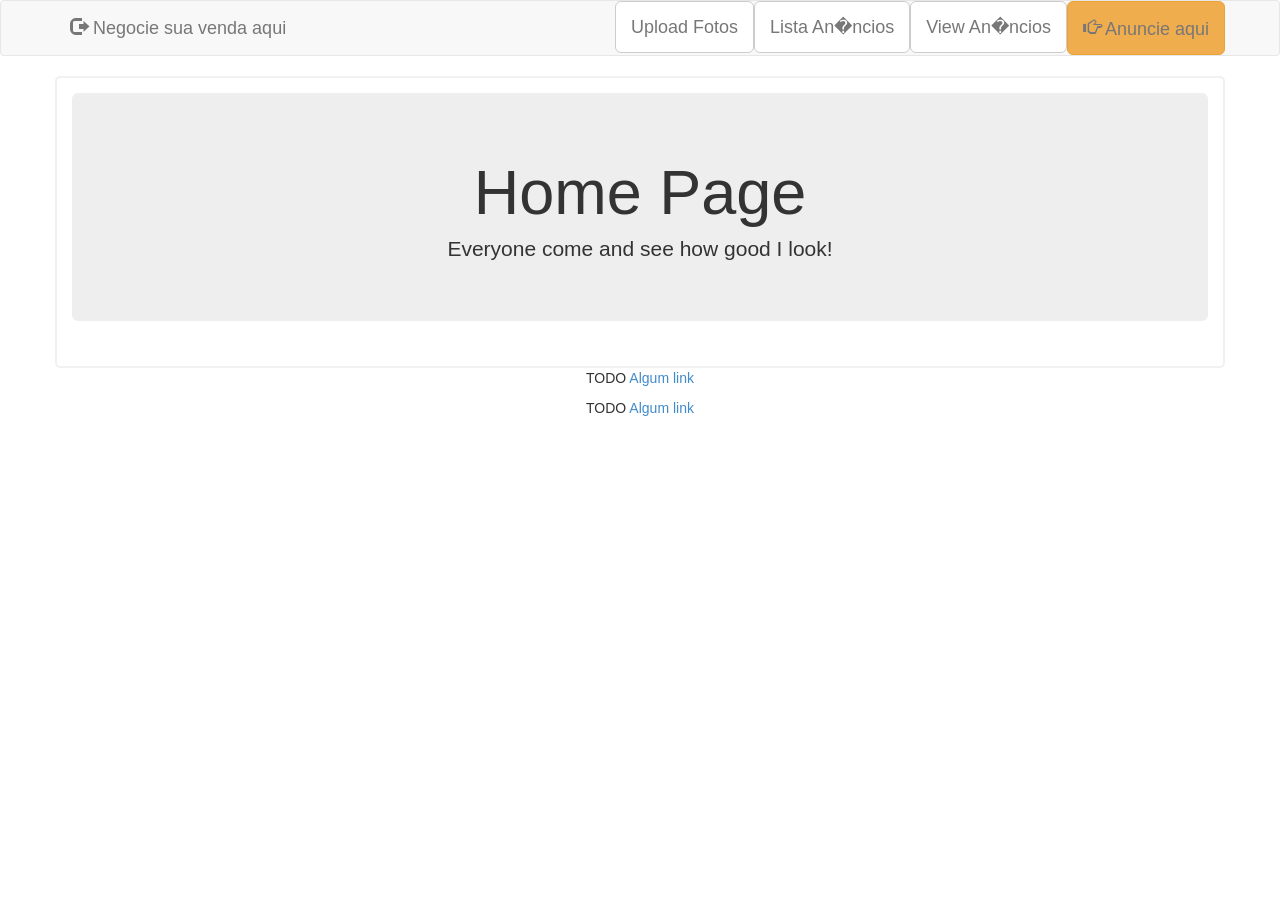
<file: index.html>
<!DOCTYPE html>
<!-- define angular app -->
<html ng-app="negocieApp">

<head>
  <!-- SCROLLS 
  <link rel="stylesheet" href="//netdna.bootstrapcdn.com/bootstrap/3.0.0/css/bootstrap.min.css" />
  <link rel="stylesheet" href="//netdna.bootstrapcdn.com/font-awesome/4.0.0/css/font-awesome.css" />
  -->
  <link rel="stylesheet" href="css/bootstrap.min.css" />
  <link rel="stylesheet" href="css/main.css" />
  
  <!-- SPELLS -->
  <script src="ajax/libs/angular.min.js"></script>
  <script src="ajax/libs/angular-route.min.js"></script>
  <script src="ajax/libs/angular-resource.min.js"></script>
  <script src="ajax/libs/promise-tracker.js"></script>
  
  <script src="js/app.js"></script>
  <script src="js/controllers.js"></script>
  <script src="js/filters.js"></script>

  <!-- it works the same with all jquery version from 1.x to 2.x -->
  <script type="text/javascript" src="js/jquery-1.9.1.min.js"></script>
  <!-- use jssor.slider.mini.js (40KB) or jssor.sliderc.mini.js (32KB, with caption, no slideshow) or jssor.sliders.mini.js (28KB, no caption, no slideshow) instead for release -->
  <!-- jssor.slider.mini.js = jssor.sliderc.mini.js = jssor.sliders.mini.js = (jssor.js + jssor.slider.js) -->
  <script type="text/javascript" src="js/jssor.js"></script>
  <script type="text/javascript" src="js/jssor.slider.js"></script>
    
</head>

<!-- define angular controller -->
<body ng-controller="mainController">

	<!-- navbar-fixed-top  -->
	<header class="navbar navbar-default " role="banner">
      <div class="container">
        <div class="navbar-header">
            <a href="#" class="navbar-brand">					
                <i class="glyphicon glyphicon glyphicon-log-out"></i>
                Negocie sua venda aqui
            </a><!-- /.brand -->				
		</div><!-- /.navbar-header -->
            
        <nav>
          <ul class="nav navbar-nav navbar-right">
            <li>
              <a href="#upload" class="btn btn-lg btn-default nav-button-margin"> 
					Upload Fotos
			  </a>
            </li>
            <li>
              <a href="#listaAnuncios" class="btn btn-lg btn-default nav-button-margin"> 
					Lista An�ncios
			  </a>
            </li>
            <li>
              <a href="#viewAnuncio" class="btn btn-lg btn-default nav-button-margin"> 
					View An�ncios
			  </a>
            </li>
            <li>
              <a href="#anuncie" class="btn btn-lg btn-warning nav-button-margin"> 
					<i class="glyphicon glyphicon-hand-right"></i>&nbsp;Anuncie aqui
			  </a>
            </li>
          </ul>
        </nav>
      </div>
    </header>
    <!-- Bloco Search  
    <div class="container">
    
        <form class="navbar-form navbar-left form-inline" role="search">
          <div class="form-group">
            <input type="text" class="form-control" placeholder="Ex.: celular, cama, bicicleta...">
          </div>
          <button type="submit" class="btn btn-default">Buscar</button>
        </form>
	</div>
    -->  
    
    
    <!-- Bloco principal -->
	<div id="main" class="container borderMain">
	  
        
		<!-- angular templating -->
		<!-- this is where content will be injected -->
		<div ng-view></div>
		
	</div>
	  
	<footer class="text-center">
		<p>TODO
			<a href="#">Algum link</a>
		</p>
	  
		<p>TODO
			<a href="#">Algum link</a>
		</p>
	</footer>  
</body>

</html>
</file>
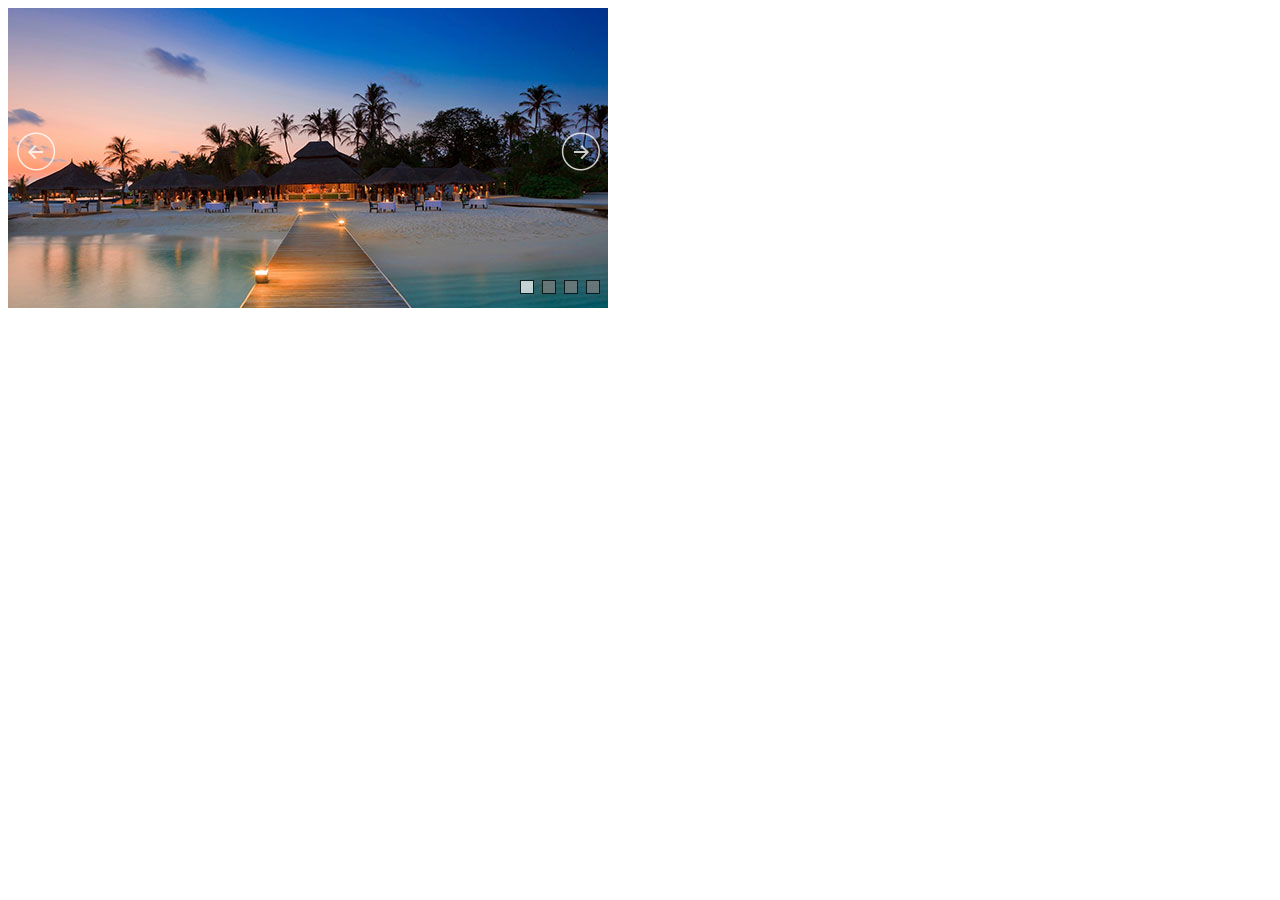
<file: jssor slideshow/demos-jquery/banner-rotator-2.source.html>
﻿<!DOCTYPE html>
<html>
<head>
    <meta charset="utf-8">
    <meta name="viewport" content="width=device-width">
    <title>Banner Rotator Demo - Jssor Slider, Slideshow with Javascript Source Code</title>
</head>
<body style="background:#fff;">
    <!-- Caption Style -->
    <style> 
        .captionOrange, .captionBlack
        {
            color: #fff;
            font-size: 20px;
            line-height: 30px;
            text-align: center;
            border-radius: 4px;
        }
        .captionOrange
        {
            background: #EB5100;
            background-color: rgba(235, 81, 0, 0.6);
        }
        .captionBlack
        {
        	font-size:16px;
            background: #000;
            background-color: rgba(0, 0, 0, 0.4);
        }
        a.captionOrange, A.captionOrange:active, A.captionOrange:visited
        {
        	color: #ffffff;
        	text-decoration: none;
        }
        a.captionOrange:hover
        {
            color: #eb5100;
            text-decoration: underline;
            background-color: #eeeeee;
            background-color: rgba(238, 238, 238, 0.7);
        }
        .bricon
        {
            background: url(../img/browser-icons.png);
        }
    </style>
    <!-- it works the same with all jquery version from 1.x to 2.x -->
    <script type="text/javascript" src="../js/jquery-1.9.1.min.js"></script>
    <!-- use jssor.slider.mini.js (40KB) or jssor.sliderc.mini.js (32KB, with caption, no slideshow) or jssor.sliders.mini.js (28KB, no caption, no slideshow) instead for release -->
    <!-- jssor.slider.mini.js = jssor.sliderc.mini.js = jssor.sliders.mini.js = (jssor.js + jssor.slider.js) -->
    <script type="text/javascript" src="../js/jssor.js"></script>
    <script type="text/javascript" src="../js/jssor.slider.js"></script>
    <script>
        jQuery(document).ready(function ($) {
            //Reference http://www.jssor.com/development/slider-with-slideshow-jquery.html
            //Reference http://www.jssor.com/development/tool-slideshow-transition-viewer.html

            var _SlideshowTransitions = [
            //Swing Outside in Stairs
            {$Duration: 1200, x: 0.2, y: -0.1, $Delay: 20, $Cols: 8, $Rows: 4, $Clip: 15, $During: { $Left: [0.3, 0.7], $Top: [0.3, 0.7] }, $Formation: $JssorSlideshowFormations$.$FormationStraightStairs, $Assembly: 260, $Easing: { $Left: $JssorEasing$.$EaseInWave, $Top: $JssorEasing$.$EaseInWave, $Clip: $JssorEasing$.$EaseOutQuad }, $Outside: true, $Round: { $Left: 1.3, $Top: 2.5} }

            //Dodge Dance Outside out Stairs
            , { $Duration: 1500, x: 0.3, y: -0.3, $Delay: 20, $Cols: 8, $Rows: 4, $Clip: 15, $During: { $Left: [0.1, 0.9], $Top: [0.1, 0.9] }, $SlideOut: true, $Formation: $JssorSlideshowFormations$.$FormationStraightStairs, $Assembly: 260, $Easing: { $Left: $JssorEasing$.$EaseInJump, $Top: $JssorEasing$.$EaseInJump, $Clip: $JssorEasing$.$EaseOutQuad }, $Outside: true, $Round: { $Left: 0.8, $Top: 2.5} }

            //Dodge Pet Outside in Stairs
            , { $Duration: 1500, x: 0.2, y: -0.1, $Delay: 20, $Cols: 8, $Rows: 4, $Clip: 15, $During: { $Left: [0.3, 0.7], $Top: [0.3, 0.7] }, $Formation: $JssorSlideshowFormations$.$FormationStraightStairs, $Assembly: 260, $Easing: { $Left: $JssorEasing$.$EaseInWave, $Top: $JssorEasing$.$EaseInWave, $Clip: $JssorEasing$.$EaseOutQuad }, $Outside: true, $Round: { $Left: 0.8, $Top: 2.5} }

            //Dodge Dance Outside in Random
            , { $Duration: 1500, x: 0.3, y: -0.3, $Delay: 80, $Cols: 8, $Rows: 4, $Clip: 15, $During: { $Left: [0.3, 0.7], $Top: [0.3, 0.7] }, $Easing: { $Left: $JssorEasing$.$EaseInJump, $Top: $JssorEasing$.$EaseInJump, $Clip: $JssorEasing$.$EaseOutQuad }, $Outside: true, $Round: { $Left: 0.8, $Top: 2.5} }

            //Flutter out Wind
            , { $Duration: 1800, x: 1, y: 0.2, $Delay: 30, $Cols: 10, $Rows: 5, $Clip: 15, $During: { $Left: [0.3, 0.7], $Top: [0.3, 0.7] }, $SlideOut: true, $Reverse: true, $Formation: $JssorSlideshowFormations$.$FormationStraightStairs, $Assembly: 2050, $Easing: { $Left: $JssorEasing$.$EaseInOutSine, $Top: $JssorEasing$.$EaseOutWave, $Clip: $JssorEasing$.$EaseInOutQuad }, $Outside: true, $Round: { $Top: 1.3} }

            //Collapse Stairs
            , { $Duration: 1200, $Delay: 30, $Cols: 8, $Rows: 4, $Clip: 15, $SlideOut: true, $Formation: $JssorSlideshowFormations$.$FormationStraightStairs, $Assembly: 2049, $Easing: $JssorEasing$.$EaseOutQuad }

            //Collapse Random
            , { $Duration: 1000, $Delay: 80, $Cols: 8, $Rows: 4, $Clip: 15, $SlideOut: true, $Easing: $JssorEasing$.$EaseOutQuad }

            //Vertical Chess Stripe
            , { $Duration: 1000, y: -1, $Cols: 12, $Formation: $JssorSlideshowFormations$.$FormationStraight, $ChessMode: { $Column: 12} }

            //Extrude out Stripe
            , { $Duration: 1000, x: -0.2, $Delay: 40, $Cols: 12, $SlideOut: true, $Formation: $JssorSlideshowFormations$.$FormationStraight, $Assembly: 260, $Easing: { $Left: $JssorEasing$.$EaseInOutExpo, $Opacity: $JssorEasing$.$EaseInOutQuad }, $Opacity: 2, $Outside: true, $Round: { $Top: 0.5} }

            //Dominoes Stripe
            , { $Duration: 2000, y: -1, $Delay: 60, $Cols: 15, $SlideOut: true, $Formation: $JssorSlideshowFormations$.$FormationStraight, $Easing: $JssorEasing$.$EaseOutJump, $Round: { $Top: 1.5} }
            ];

            var options = {
                $AutoPlay: true,                                    //[Optional] Whether to auto play, to enable slideshow, this option must be set to true, default value is false
                $AutoPlaySteps: 1,                                  //[Optional] Steps to go for each navigation request (this options applys only when slideshow disabled), the default value is 1
                $AutoPlayInterval: 4000,                            //[Optional] Interval (in milliseconds) to go for next slide since the previous stopped if the slider is auto playing, default value is 3000
                $PauseOnHover: 1,                               //[Optional] Whether to pause when mouse over if a slider is auto playing, 0 no pause, 1 pause for desktop, 2 pause for touch device, 3 pause for desktop and touch device, 4 freeze for desktop, 8 freeze for touch device, 12 freeze for desktop and touch device, default value is 1

                $ArrowKeyNavigation: true,   			            //[Optional] Allows keyboard (arrow key) navigation or not, default value is false
                $SlideDuration: 500,                                //[Optional] Specifies default duration (swipe) for slide in milliseconds, default value is 500
                $MinDragOffsetToSlide: 20,                          //[Optional] Minimum drag offset to trigger slide , default value is 20
                //$SlideWidth: 600,                                 //[Optional] Width of every slide in pixels, default value is width of 'slides' container
                //$SlideHeight: 300,                                //[Optional] Height of every slide in pixels, default value is height of 'slides' container
                $SlideSpacing: 0, 					                //[Optional] Space between each slide in pixels, default value is 0
                $DisplayPieces: 1,                                  //[Optional] Number of pieces to display (the slideshow would be disabled if the value is set to greater than 1), the default value is 1
                $ParkingPosition: 0,                                //[Optional] The offset position to park slide (this options applys only when slideshow disabled), default value is 0.
                $UISearchMode: 1,                                   //[Optional] The way (0 parellel, 1 recursive, default value is 1) to search UI components (slides container, loading screen, navigator container, arrow navigator container, thumbnail navigator container etc).
                $PlayOrientation: 1,                                //[Optional] Orientation to play slide (for auto play, navigation), 1 horizental, 2 vertical, 5 horizental reverse, 6 vertical reverse, default value is 1
                $DragOrientation: 3,                                //[Optional] Orientation to drag slide, 0 no drag, 1 horizental, 2 vertical, 3 either, default value is 1 (Note that the $DragOrientation should be the same as $PlayOrientation when $DisplayPieces is greater than 1, or parking position is not 0)

                $SlideshowOptions: {                                //[Optional] Options to specify and enable slideshow or not
                    $Class: $JssorSlideshowRunner$,                 //[Required] Class to create instance of slideshow
                    $Transitions: _SlideshowTransitions,            //[Required] An array of slideshow transitions to play slideshow
                    $TransitionsOrder: 1,                           //[Optional] The way to choose transition to play slide, 1 Sequence, 0 Random
                    $ShowLink: true                                    //[Optional] Whether to bring slide link on top of the slider when slideshow is running, default value is false
                },

                $BulletNavigatorOptions: {                                //[Optional] Options to specify and enable navigator or not
                    $Class: $JssorBulletNavigator$,                       //[Required] Class to create navigator instance
                    $ChanceToShow: 2,                               //[Required] 0 Never, 1 Mouse Over, 2 Always
                    $AutoCenter: 0,                                 //[Optional] Auto center navigator in parent container, 0 None, 1 Horizontal, 2 Vertical, 3 Both, default value is 0
                    $Steps: 1,                                      //[Optional] Steps to go for each navigation request, default value is 1
                    $Lanes: 1,                                      //[Optional] Specify lanes to arrange items, default value is 1
                    $SpacingX: 10,                                   //[Optional] Horizontal space between each item in pixel, default value is 0
                    $SpacingY: 10,                                   //[Optional] Vertical space between each item in pixel, default value is 0
                    $Orientation: 1                                 //[Optional] The orientation of the navigator, 1 horizontal, 2 vertical, default value is 1
                },

                $ArrowNavigatorOptions: {
                    $Class: $JssorArrowNavigator$,              //[Requried] Class to create arrow navigator instance
                    $ChanceToShow: 2                                //[Required] 0 Never, 1 Mouse Over, 2 Always
                }
            };

            var jssor_slider2 = new $JssorSlider$("slider2_container", options);

            //responsive code begin
            //you can remove responsive code if you don't want the slider scales while window resizes
            function ScaleSlider() {
                var parentWidth = jssor_slider2.$Elmt.parentNode.clientWidth;
                if (parentWidth)
                    jssor_slider2.$ScaleWidth(Math.min(parentWidth, 600));
                else
                    window.setTimeout(ScaleSlider, 30);
            }

            ScaleSlider();

            if (!navigator.userAgent.match(/(iPhone|iPod|iPad|BlackBerry|IEMobile)/)) {
                $(window).bind('resize', ScaleSlider);
            }


            //if (navigator.userAgent.match(/(iPhone|iPod|iPad)/)) {
            //    $(window).bind("orientationchange", ScaleSlider);
            //}
            //responsive code end
        });
    </script>
    <!-- Jssor Slider Begin -->
    <!-- You can move inline styles to css file or css block. -->
    <div id="slider2_container" style="position: relative; width: 600px;
        height: 300px;">

        <!-- Loading Screen -->
        <div u="loading" style="position: absolute; top: 0px; left: 0px;">
            <div style="filter: alpha(opacity=70); opacity:0.7; position: absolute; display: block;
                background-color: #000; top: 0px; left: 0px;width: 100%;height:100%;">
            </div>
            <div style="position: absolute; display: block; background: url(../img/loading.gif) no-repeat center center;
                top: 0px; left: 0px;width: 100%;height:100%;">
            </div>
        </div>

        <!-- Slides Container -->
        <div u="slides" style="cursor: move; position: absolute; left: 0px; top: 0px; width: 600px; height: 300px;
            overflow: hidden;">
            <div>
                <a u=image href="#"><img src="../img/landscape/01.jpg" /></a>
            </div>
            <div>
                <a u=image href="#"><img src="../img/landscape/02.jpg" /></a>
            </div>
            <div>
                <a u=image href="#"><img src="../img/landscape/03.jpg" /></a>
            </div>
            <div>
                <a u=image href="#"><img src="../img/landscape/05.jpg" /></a>
            </div>
        </div>
        
        <!-- Bullet Navigator Skin Begin -->
        <!-- jssor slider bullet navigator skin 01 -->
        <style>
            /*
            .jssorb01 div           (normal)
            .jssorb01 div:hover     (normal mouseover)
            .jssorb01 .av           (active)
            .jssorb01 .av:hover     (active mouseover)
            .jssorb01 .dn           (mousedown)
            */
            .jssorb01 div, .jssorb01 div:hover, .jssorb01 .av
            {
                filter: alpha(opacity=70);
                opacity: .7;
                overflow:hidden;
                cursor: pointer;
                border: #000 1px solid;
            }
            .jssorb01 div { background-color: gray; }
            .jssorb01 div:hover, .jssorb01 .av:hover { background-color: #d3d3d3; }
            .jssorb01 .av { background-color: #fff; }
            .jssorb01 .dn, .jssorb01 .dn:hover { background-color: #555555; }
        </style>
        <!-- bullet navigator container -->
        <div u="navigator" class="jssorb01" style="position: absolute; bottom: 16px; right: 10px;">
            <!-- bullet navigator item prototype -->
            <div u="prototype" style="POSITION: absolute; WIDTH: 12px; HEIGHT: 12px;"></div>
        </div>
        <!-- Bullet Navigator Skin End -->
        
        <!-- Arrow Navigator Skin Begin -->
        <style>
            /* jssor slider arrow navigator skin 05 css */
            /*
            .jssora05l              (normal)
            .jssora05r              (normal)
            .jssora05l:hover        (normal mouseover)
            .jssora05r:hover        (normal mouseover)
            .jssora05ldn            (mousedown)
            .jssora05rdn            (mousedown)
            */
            .jssora05l, .jssora05r, .jssora05ldn, .jssora05rdn
            {
            	position: absolute;
            	cursor: pointer;
            	display: block;
                background: url(../img/a17.png) no-repeat;
                overflow:hidden;
            }
            .jssora05l { background-position: -10px -40px; }
            .jssora05r { background-position: -70px -40px; }
            .jssora05l:hover { background-position: -130px -40px; }
            .jssora05r:hover { background-position: -190px -40px; }
            .jssora05ldn { background-position: -250px -40px; }
            .jssora05rdn { background-position: -310px -40px; }
        </style>
        <!-- Arrow Left -->
        <span u="arrowleft" class="jssora05l" style="width: 40px; height: 40px; top: 123px; left: 8px;">
        </span>
        <!-- Arrow Right -->
        <span u="arrowright" class="jssora05r" style="width: 40px; height: 40px; top: 123px; right: 8px">
        </span>
        <!-- Arrow Navigator Skin End -->
        <a style="display: none" href="http://www.jssor.com">jquery slider example</a>
    </div>
    <!-- Jssor Slider End -->
</body>
</html>
</file>
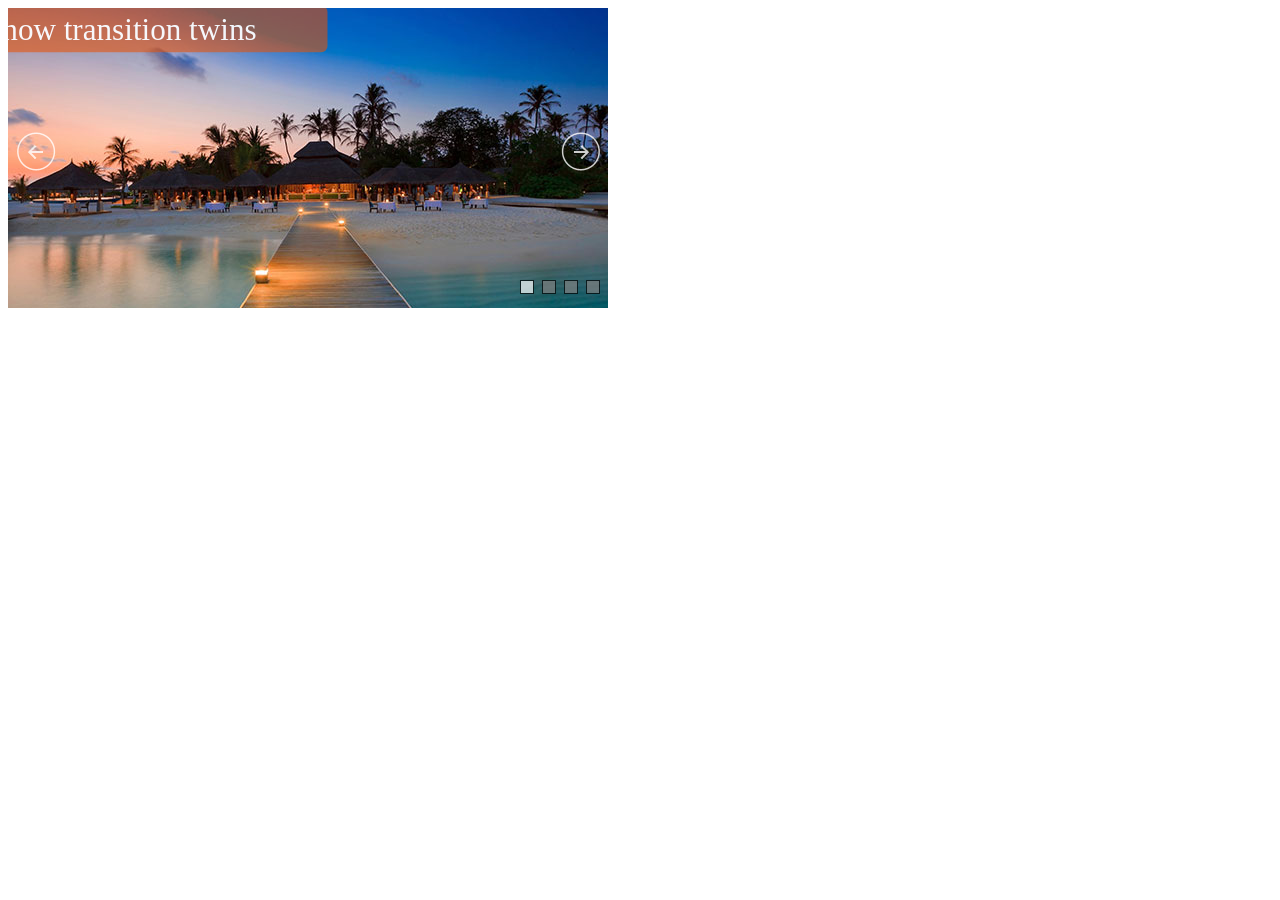
<file: jssor slideshow/demos-jquery/banner-rotator.source.html>
﻿<!DOCTYPE html>
<html>
<head>
    <meta charset="utf-8">
    <meta name="viewport" content="width=device-width">
    <title>Banner Rotator Demo - Jssor Slider, Slideshow with Javascript Source Code</title>
</head>
<body style="background:#fff;">
    <!-- Caption Style -->
    <style> 
        .captionOrange, .captionBlack
        {
            color: #fff;
            font-size: 20px;
            line-height: 30px;
            text-align: center;
            border-radius: 4px;
        }
        .captionOrange
        {
            background: #EB5100;
            background-color: rgba(235, 81, 0, 0.6);
        }
        .captionBlack
        {
        	font-size:16px;
            background: #000;
            background-color: rgba(0, 0, 0, 0.4);
        }
        a.captionOrange, A.captionOrange:active, A.captionOrange:visited
        {
        	color: #ffffff;
        	text-decoration: none;
        }
        a.captionOrange:hover
        {
            color: #eb5100;
            text-decoration: underline;
            background-color: #eeeeee;
            background-color: rgba(238, 238, 238, 0.7);
        }
        .bricon
        {
            background: url(../img/browser-icons.png);
        }
    </style>
    <!-- it works the same with all jquery version from 1.x to 2.x -->
    <script type="text/javascript" src="../js/jquery-1.9.1.min.js"></script>
    <!-- use jssor.slider.mini.js (40KB) or jssor.sliderc.mini.js (32KB, with caption, no slideshow) or jssor.sliders.mini.js (28KB, no caption, no slideshow) instead for release -->
    <!-- jssor.slider.mini.js = jssor.sliderc.mini.js = jssor.sliders.mini.js = (jssor.js + jssor.slider.js) -->
    <script type="text/javascript" src="../js/jssor.js"></script>
    <script type="text/javascript" src="../js/jssor.slider.js"></script>
    <script>
        jQuery(document).ready(function ($) {
            //Reference http://www.jssor.com/development/slider-with-slideshow-jquery.html
            //Reference http://www.jssor.com/development/tool-slideshow-transition-viewer.html

            var _SlideshowTransitions = [
                //Rotate Overlap
                { $Duration: 1200, $Zoom: 11, $Rotate: -1, $Easing: { $Zoom: $JssorEasing$.$EaseInQuad, $Opacity: $JssorEasing$.$EaseLinear, $Rotate: $JssorEasing$.$EaseInQuad }, $Opacity: 2, $Round: { $Rotate: 0.5 }, $Brother: { $Duration: 1200, $Zoom: 1, $Rotate: 1, $Easing: $JssorEasing$.$EaseSwing, $Opacity: 2, $Round: { $Rotate: 0.5 }, $Shift: 90 } },
                //Switch
                { $Duration: 1400, x: 0.25, $Zoom: 1.5, $Easing: { $Left: $JssorEasing$.$EaseInWave, $Zoom: $JssorEasing$.$EaseInSine }, $Opacity: 2, $ZIndex: -10, $Brother: { $Duration: 1400, x: -0.25, $Zoom: 1.5, $Easing: { $Left: $JssorEasing$.$EaseInWave, $Zoom: $JssorEasing$.$EaseInSine }, $Opacity: 2, $ZIndex: -10 } },
                //Rotate Relay
                { $Duration: 1200, $Zoom: 11, $Rotate: 1, $Easing: { $Opacity: $JssorEasing$.$EaseLinear, $Rotate: $JssorEasing$.$EaseInQuad }, $Opacity: 2, $Round: { $Rotate: 1 }, $ZIndex: -10, $Brother: { $Duration: 1200, $Zoom: 11, $Rotate: -1, $Easing: { $Opacity: $JssorEasing$.$EaseLinear, $Rotate: $JssorEasing$.$EaseInQuad }, $Opacity: 2, $Round: { $Rotate: 1 }, $ZIndex: -10, $Shift: 600 } },
                //Doors
                { $Duration: 1500, x: 0.5, $Cols: 2, $ChessMode: { $Column: 3 }, $Easing: { $Left: $JssorEasing$.$EaseInOutCubic }, $Opacity: 2, $Brother: { $Duration: 1500, $Opacity: 2 } },
                //Rotate in+ out-
                { $Duration: 1500, x: -0.3, y: 0.5, $Zoom: 1, $Rotate: 0.1, $During: { $Left: [0.6, 0.4], $Top: [0.6, 0.4], $Rotate: [0.6, 0.4], $Zoom: [0.6, 0.4] }, $Easing: { $Left: $JssorEasing$.$EaseInQuad, $Top: $JssorEasing$.$EaseInQuad, $Opacity: $JssorEasing$.$EaseLinear, $Rotate: $JssorEasing$.$EaseInQuad }, $Opacity: 2, $Brother: { $Duration: 1000, $Zoom: 11, $Rotate: -0.5, $Easing: { $Opacity: $JssorEasing$.$EaseLinear, $Rotate: $JssorEasing$.$EaseInQuad }, $Opacity: 2, $Shift: 200 } },
                //Fly Twins
                { $Duration: 1500, x: 0.3, $During: { $Left: [0.6, 0.4] }, $Easing: { $Left: $JssorEasing$.$EaseInQuad, $Opacity: $JssorEasing$.$EaseLinear }, $Opacity: 2, $Outside: true, $Brother: { $Duration: 1000, x: -0.3, $Easing: { $Left: $JssorEasing$.$EaseInQuad, $Opacity: $JssorEasing$.$EaseLinear }, $Opacity: 2 } },
                //Rotate in- out+
                { $Duration: 1500, $Zoom: 11, $Rotate: 0.5, $During: { $Left: [0.4, 0.6], $Top: [0.4, 0.6], $Rotate: [0.4, 0.6], $Zoom: [0.4, 0.6] }, $Easing: { $Opacity: $JssorEasing$.$EaseLinear, $Rotate: $JssorEasing$.$EaseInQuad }, $Opacity: 2, $Brother: { $Duration: 1000, $Zoom: 1, $Rotate: -0.5, $Easing: { $Opacity: $JssorEasing$.$EaseLinear, $Rotate: $JssorEasing$.$EaseInQuad }, $Opacity: 2, $Shift: 200 } },
                //Rotate Axis up overlap
                { $Duration: 1200, x: 0.25, y: 0.5, $Rotate: -0.1, $Easing: { $Left: $JssorEasing$.$EaseInQuad, $Top: $JssorEasing$.$EaseInQuad, $Opacity: $JssorEasing$.$EaseLinear, $Rotate: $JssorEasing$.$EaseInQuad }, $Opacity: 2, $Brother: { $Duration: 1200, x: -0.1, y: -0.7, $Rotate: 0.1, $Easing: { $Left: $JssorEasing$.$EaseInQuad, $Top: $JssorEasing$.$EaseInQuad, $Opacity: $JssorEasing$.$EaseLinear, $Rotate: $JssorEasing$.$EaseInQuad }, $Opacity: 2 } },
                //Chess Replace TB
                { $Duration: 1600, x: 1, $Rows: 2, $ChessMode: { $Row: 3 }, $Easing: { $Left: $JssorEasing$.$EaseInOutQuart, $Opacity: $JssorEasing$.$EaseLinear }, $Opacity: 2, $Brother: { $Duration: 1600, x: -1, $Rows: 2, $ChessMode: { $Row: 3 }, $Easing: { $Left: $JssorEasing$.$EaseInOutQuart, $Opacity: $JssorEasing$.$EaseLinear }, $Opacity: 2 } },
                //Chess Replace LR
                { $Duration: 1600, y: -1, $Cols: 2, $ChessMode: { $Column: 12 }, $Easing: { $Top: $JssorEasing$.$EaseInOutQuart, $Opacity: $JssorEasing$.$EaseLinear }, $Opacity: 2, $Brother: { $Duration: 1600, y: 1, $Cols: 2, $ChessMode: { $Column: 12 }, $Easing: { $Top: $JssorEasing$.$EaseInOutQuart, $Opacity: $JssorEasing$.$EaseLinear }, $Opacity: 2 } },
                //Shift TB
                { $Duration: 1200, y: 1, $Easing: { $Top: $JssorEasing$.$EaseInOutQuart, $Opacity: $JssorEasing$.$EaseLinear }, $Opacity: 2, $Brother: { $Duration: 1200, y: -1, $Easing: { $Top: $JssorEasing$.$EaseInOutQuart, $Opacity: $JssorEasing$.$EaseLinear }, $Opacity: 2 } },
                //Shift LR
                { $Duration: 1200, x: 1, $Easing: { $Left: $JssorEasing$.$EaseInOutQuart, $Opacity: $JssorEasing$.$EaseLinear }, $Opacity: 2, $Brother: { $Duration: 1200, x: -1, $Easing: { $Left: $JssorEasing$.$EaseInOutQuart, $Opacity: $JssorEasing$.$EaseLinear }, $Opacity: 2 } },
                //Return TB
                { $Duration: 1200, y: -1, $Easing: { $Top: $JssorEasing$.$EaseInOutQuart, $Opacity: $JssorEasing$.$EaseLinear }, $Opacity: 2, $ZIndex: -10, $Brother: { $Duration: 1200, y: -1, $Easing: { $Top: $JssorEasing$.$EaseInOutQuart, $Opacity: $JssorEasing$.$EaseLinear }, $Opacity: 2, $ZIndex: -10, $Shift: -100 } },
                //Return LR
                { $Duration: 1200, x: 1, $Delay: 40, $Cols: 6, $Formation: $JssorSlideshowFormations$.$FormationStraight, $Easing: { $Left: $JssorEasing$.$EaseInOutQuart, $Opacity: $JssorEasing$.$EaseLinear }, $Opacity: 2, $ZIndex: -10, $Brother: { $Duration: 1200, x: 1, $Delay: 40, $Cols: 6, $Formation: $JssorSlideshowFormations$.$FormationStraight, $Easing: { $Top: $JssorEasing$.$EaseInOutQuart, $Opacity: $JssorEasing$.$EaseLinear }, $Opacity: 2, $ZIndex: -10, $Shift: -100 } },
                //Rotate Axis down
                { $Duration: 1500, x: -0.1, y: -0.7, $Rotate: 0.1, $During: { $Left: [0.6, 0.4], $Top: [0.6, 0.4], $Rotate: [0.6, 0.4] }, $Easing: { $Left: $JssorEasing$.$EaseInQuad, $Top: $JssorEasing$.$EaseInQuad, $Opacity: $JssorEasing$.$EaseLinear, $Rotate: $JssorEasing$.$EaseInQuad }, $Opacity: 2, $Brother: { $Duration: 1000, x: 0.2, y: 0.5, $Rotate: -0.1, $Easing: { $Left: $JssorEasing$.$EaseInQuad, $Top: $JssorEasing$.$EaseInQuad, $Opacity: $JssorEasing$.$EaseLinear, $Rotate: $JssorEasing$.$EaseInQuad }, $Opacity: 2 } },
                //Extrude Replace
                { $Duration: 1600, x: -0.2, $Delay: 40, $Cols: 12, $During: { $Left: [0.4, 0.6] }, $SlideOut: true, $Formation: $JssorSlideshowFormations$.$FormationStraight, $Assembly: 260, $Easing: { $Left: $JssorEasing$.$EaseInOutExpo, $Opacity: $JssorEasing$.$EaseInOutQuad }, $Opacity: 2, $Outside: true, $Round: { $Top: 0.5 }, $Brother: { $Duration: 1000, x: 0.2, $Delay: 40, $Cols: 12, $Formation: $JssorSlideshowFormations$.$FormationStraight, $Assembly: 1028, $Easing: { $Left: $JssorEasing$.$EaseInOutExpo, $Opacity: $JssorEasing$.$EaseInOutQuad }, $Opacity: 2, $Round: { $Top: 0.5 } } }
            ];

            var _CaptionTransitions = [
            //CLIP|LR
            {$Duration: 900, $Clip: 3, $Easing: $JssorEasing$.$EaseInOutCubic },
            //CLIP|TB
            {$Duration: 900, $Clip: 12, $Easing: $JssorEasing$.$EaseInOutCubic },

            //DDGDANCE|LB
            {$Duration: 1800, x: 0.3, y: -0.3, $Zoom: 1, $Easing: { $Left: $JssorEasing$.$EaseInJump, $Top: $JssorEasing$.$EaseInJump, $Zoom: $JssorEasing$.$EaseOutQuad }, $Opacity: 2, $During: { $Left: [0, 0.8], $Top: [0, 0.8] }, $Round: { $Left: 0.8, $Top: 2.5} },
            //DDGDANCE|RB
            {$Duration: 1800, x: -0.3, y: -0.3, $Zoom: 1, $Easing: { $Left: $JssorEasing$.$EaseInJump, $Top: $JssorEasing$.$EaseInJump, $Zoom: $JssorEasing$.$EaseOutQuad }, $Opacity: 2, $During: { $Left: [0, 0.8], $Top: [0, 0.8] }, $Round: { $Left: 0.8, $Top: 2.5} },

            //TORTUOUS|HL
            {$Duration: 1500, x: 0.2, $Zoom: 1, $Easing: { $Left: $JssorEasing$.$EaseOutWave, $Zoom: $JssorEasing$.$EaseOutCubic }, $Opacity: 2, $During: { $Left: [0, 0.7] }, $Round: { $Left: 1.3} },
            //TORTUOUS|VB
            {$Duration: 1500, y: -0.2, $Zoom: 1, $Easing: { $Top: $JssorEasing$.$EaseOutWave, $Zoom: $JssorEasing$.$EaseOutCubic }, $Opacity: 2, $During: { $Top: [0, 0.7] }, $Round: { $Top: 1.3} },

            //ZMF|10
            {$Duration: 600, $Zoom: 11, $Easing: { $Zoom: $JssorEasing$.$EaseInExpo, $Opacity: $JssorEasing$.$EaseLinear }, $Opacity: 2 },

            //ZML|R
            {$Duration: 600, x: -0.6, $Zoom: 11, $Easing: { $Left: $JssorEasing$.$EaseInCubic, $Zoom: $JssorEasing$.$EaseInCubic }, $Opacity: 2 },
            //ZML|B
            {$Duration: 600, y: -0.6, $Zoom: 11, $Easing: { $Top: $JssorEasing$.$EaseInCubic, $Zoom: $JssorEasing$.$EaseInCubic }, $Opacity: 2 },

            //ZMS|B
            {$Duration: 700, y: -0.6, $Zoom: 1, $Easing: { $Top: $JssorEasing$.$EaseInCubic, $Zoom: $JssorEasing$.$EaseInCubic }, $Opacity: 2 },

            //ZM*JDN|LB
            {$Duration: 1200, x: 0.8, y: -0.5, $Zoom: 11, $Easing: { $Left: $JssorEasing$.$EaseLinear, $Top: $JssorEasing$.$EaseOutCubic, $Zoom: $JssorEasing$.$EaseInCubic }, $Opacity: 2, $During: { $Top: [0, 0.5]} },
            //ZM*JUP|LB
            {$Duration: 1200, x: 0.8, y: -0.5, $Zoom: 11, $Easing: { $Left: $JssorEasing$.$EaseLinear, $Top: $JssorEasing$.$EaseInCubic, $Zoom: $JssorEasing$.$EaseInCubic }, $Opacity: 2, $During: { $Top: [0, 0.5]} },
            //ZM*JUP|RB
            {$Duration: 1200, x: -0.8, y: -0.5, $Zoom: 11, $Easing: { $Left: $JssorEasing$.$EaseLinear, $Top: $JssorEasing$.$EaseInCubic, $Zoom: $JssorEasing$.$EaseInCubic }, $Opacity: 2, $During: { $Top: [0, 0.5]} },

            //ZM*WVR|LT
            {$Duration: 1200, x: 0.5, y: 0.3, $Zoom: 11, $Easing: { $Left: $JssorEasing$.$EaseLinear, $Top: $JssorEasing$.$EaseInWave }, $Opacity: 2, $Round: { $Rotate: 0.8} },
            //ZM*WVR|RT
            {$Duration: 1200, x: -0.5, y: 0.3, $Zoom: 11, $Easing: { $Left: $JssorEasing$.$EaseLinear, $Top: $JssorEasing$.$EaseInWave }, $Opacity: 2, $Round: { $Rotate: 0.8} },
            //ZM*WVR|TL
            {$Duration: 1200, x: 0.3, y: 0.5, $Zoom: 11, $Easing: { $Left: $JssorEasing$.$EaseInWave, $Top: $JssorEasing$.$EaseLinear }, $Opacity: 2, $Round: { $Rotate: 0.8} },
            //ZM*WVR|BL
            {$Duration: 1200, x: 0.3, y: -0.5, $Zoom: 11, $Easing: { $Left: $JssorEasing$.$EaseInWave, $Top: $JssorEasing$.$EaseLinear }, $Opacity: 2, $Round: { $Rotate: 0.8} },

            //RTT|10
            {$Duration: 700, $Zoom: 11, $Rotate: 1, $Easing: { $Zoom: $JssorEasing$.$EaseInExpo, $Opacity: $JssorEasing$.$EaseLinear, $Rotate: $JssorEasing$.$EaseInExpo }, $Opacity: 2, $Round: { $Rotate: 0.8} },

            //RTTL|R
            {$Duration: 700, x: -0.6, $Zoom: 11, $Rotate: 1, $Easing: { $Left: $JssorEasing$.$EaseInCubic, $Zoom: $JssorEasing$.$EaseInCubic, $Opacity: $JssorEasing$.$EaseLinear, $Rotate: $JssorEasing$.$EaseInCubic }, $Opacity: 2, $Round: { $Rotate: 0.8} },
            //RTTL|B
            {$Duration: 700, y: -0.6, $Zoom: 11, $Rotate: 1, $Easing: { $Top: $JssorEasing$.$EaseInCubic, $Zoom: $JssorEasing$.$EaseInCubic, $Opacity: $JssorEasing$.$EaseLinear, $Rotate: $JssorEasing$.$EaseInCubic }, $Opacity: 2, $Round: { $Rotate: 0.8} },

            //RTTS|R
            {$Duration: 700, x: -0.6, $Zoom: 1, $Rotate: 1, $Easing: { $Left: $JssorEasing$.$EaseInQuad, $Zoom: $JssorEasing$.$EaseInQuad, $Rotate: $JssorEasing$.$EaseInQuad, $Opacity: $JssorEasing$.$EaseOutQuad }, $Opacity: 2, $Round: { $Rotate: 1.2} },
            //RTTS|B
            {$Duration: 700, y: -0.6, $Zoom: 1, $Rotate: 1, $Easing: { $Top: $JssorEasing$.$EaseInQuad, $Zoom: $JssorEasing$.$EaseInQuad, $Rotate: $JssorEasing$.$EaseInQuad, $Opacity: $JssorEasing$.$EaseOutQuad }, $Opacity: 2, $Round: { $Rotate: 1.2} },

            //RTT*JDN|RT
            {$Duration: 1000, x: -0.8, y: 0.5, $Zoom: 11, $Rotate: 0.2, $Easing: { $Left: $JssorEasing$.$EaseLinear, $Top: $JssorEasing$.$EaseOutCubic, $Zoom: $JssorEasing$.$EaseInCubic }, $Opacity: 2, $During: { $Top: [0, 0.5]} },
            //RTT*JDN|LB
            {$Duration: 1000, x: 0.8, y: -0.5, $Zoom: 11, $Rotate: 0.2, $Easing: { $Left: $JssorEasing$.$EaseLinear, $Top: $JssorEasing$.$EaseOutCubic, $Zoom: $JssorEasing$.$EaseInCubic }, $Opacity: 2, $During: { $Top: [0, 0.5]} },
            //RTT*JUP|RB
            {$Duration: 1000, x: -0.8, y: -0.5, $Zoom: 11, $Rotate: 0.2, $Easing: { $Left: $JssorEasing$.$EaseLinear, $Top: $JssorEasing$.$EaseInCubic, $Zoom: $JssorEasing$.$EaseInCubic }, $Opacity: 2, $During: { $Top: [0, 0.5]} },
            {$Duration: 1000, x: -0.5, y: 0.8, $Zoom: 11, $Rotate: 1, $Easing: { $Left: $JssorEasing$.$EaseInCubic, $Top: $JssorEasing$.$EaseLinear, $Zoom: $JssorEasing$.$EaseInCubic }, $Opacity: 2, $During: { $Left: [0, 0.5] }, $Round: { $Rotate: 0.5 } },
            //RTT*JUP|BR
            {$Duration: 1000, x: -0.5, y: -0.8, $Zoom: 11, $Rotate: 0.2, $Easing: { $Left: $JssorEasing$.$EaseInCubic, $Top: $JssorEasing$.$EaseLinear, $Zoom: $JssorEasing$.$EaseInCubic }, $Opacity: 2, $During: { $Left: [0, 0.5]} },

            //R|IB
            {$Duration: 900, x: -0.6, $Easing: { $Left: $JssorEasing$.$EaseInOutBack }, $Opacity: 2 },
            //B|IB
            {$Duration: 900, y: -0.6, $Easing: { $Top: $JssorEasing$.$EaseInOutBack }, $Opacity: 2 },

            ];

            var options = {
                $AutoPlay: true,                                    //[Optional] Whether to auto play, to enable slideshow, this option must be set to true, default value is false
                $AutoPlaySteps: 1,                                  //[Optional] Steps to go for each navigation request (this options applys only when slideshow disabled), the default value is 1
                $AutoPlayInterval: 4000,                            //[Optional] Interval (in milliseconds) to go for next slide since the previous stopped if the slider is auto playing, default value is 3000
                $PauseOnHover: 1,                               //[Optional] Whether to pause when mouse over if a slider is auto playing, 0 no pause, 1 pause for desktop, 2 pause for touch device, 3 pause for desktop and touch device, 4 freeze for desktop, 8 freeze for touch device, 12 freeze for desktop and touch device, default value is 1

                $ArrowKeyNavigation: true,   			            //[Optional] Allows keyboard (arrow key) navigation or not, default value is false
                $SlideDuration: 500,                                //[Optional] Specifies default duration (swipe) for slide in milliseconds, default value is 500
                $MinDragOffsetToSlide: 20,                          //[Optional] Minimum drag offset to trigger slide , default value is 20
                //$SlideWidth: 600,                                 //[Optional] Width of every slide in pixels, default value is width of 'slides' container
                //$SlideHeight: 300,                                //[Optional] Height of every slide in pixels, default value is height of 'slides' container
                $SlideSpacing: 0, 					                //[Optional] Space between each slide in pixels, default value is 0
                $DisplayPieces: 1,                                  //[Optional] Number of pieces to display (the slideshow would be disabled if the value is set to greater than 1), the default value is 1
                $ParkingPosition: 0,                                //[Optional] The offset position to park slide (this options applys only when slideshow disabled), default value is 0.
                $UISearchMode: 1,                                   //[Optional] The way (0 parellel, 1 recursive, default value is 1) to search UI components (slides container, loading screen, navigator container, arrow navigator container, thumbnail navigator container etc).
                $PlayOrientation: 1,                                //[Optional] Orientation to play slide (for auto play, navigation), 1 horizental, 2 vertical, 5 horizental reverse, 6 vertical reverse, default value is 1
                $DragOrientation: 3,                                //[Optional] Orientation to drag slide, 0 no drag, 1 horizental, 2 vertical, 3 either, default value is 1 (Note that the $DragOrientation should be the same as $PlayOrientation when $DisplayPieces is greater than 1, or parking position is not 0)

                $SlideshowOptions: {                                //[Optional] Options to specify and enable slideshow or not
                    $Class: $JssorSlideshowRunner$,                 //[Required] Class to create instance of slideshow
                    $Transitions: _SlideshowTransitions,            //[Required] An array of slideshow transitions to play slideshow
                    $TransitionsOrder: 1,                           //[Optional] The way to choose transition to play slide, 1 Sequence, 0 Random
                    $ShowLink: true                                    //[Optional] Whether to bring slide link on top of the slider when slideshow is running, default value is false
                },

                $CaptionSliderOptions: {                            //[Optional] Options which specifies how to animate caption
                    $Class: $JssorCaptionSlider$,                   //[Required] Class to create instance to animate caption
                    $CaptionTransitions: _CaptionTransitions,       //[Required] An array of caption transitions to play caption, see caption transition section at jssor slideshow transition builder
                    $PlayInMode: 1,                                 //[Optional] 0 None (no play), 1 Chain (goes after main slide), 3 Chain Flatten (goes after main slide and flatten all caption animations), default value is 1
                    $PlayOutMode: 3                                 //[Optional] 0 None (no play), 1 Chain (goes before main slide), 3 Chain Flatten (goes before main slide and flatten all caption animations), default value is 1
                },

                $BulletNavigatorOptions: {                                //[Optional] Options to specify and enable navigator or not
                    $Class: $JssorBulletNavigator$,                       //[Required] Class to create navigator instance
                    $ChanceToShow: 2,                               //[Required] 0 Never, 1 Mouse Over, 2 Always
                    $AutoCenter: 0,                                 //[Optional] Auto center navigator in parent container, 0 None, 1 Horizontal, 2 Vertical, 3 Both, default value is 0
                    $Steps: 1,                                      //[Optional] Steps to go for each navigation request, default value is 1
                    $Lanes: 1,                                      //[Optional] Specify lanes to arrange items, default value is 1
                    $SpacingX: 10,                                   //[Optional] Horizontal space between each item in pixel, default value is 0
                    $SpacingY: 10,                                   //[Optional] Vertical space between each item in pixel, default value is 0
                    $Orientation: 1                                 //[Optional] The orientation of the navigator, 1 horizontal, 2 vertical, default value is 1
                },

                $ArrowNavigatorOptions: {
                    $Class: $JssorArrowNavigator$,              //[Requried] Class to create arrow navigator instance
                    $ChanceToShow: 2                                //[Required] 0 Never, 1 Mouse Over, 2 Always
                }
            };

            var jssor_slider1 = new $JssorSlider$("slider1_container", options);
            //responsive code begin
            //you can remove responsive code if you don't want the slider scales while window resizes
            function ScaleSlider() {
                var parentWidth = jssor_slider1.$Elmt.parentNode.clientWidth;
                if (parentWidth)
                    jssor_slider1.$ScaleWidth(Math.min(parentWidth, 600));
                else
                    window.setTimeout(ScaleSlider, 30);
            }

            ScaleSlider();

            if (!navigator.userAgent.match(/(iPhone|iPod|iPad|BlackBerry|IEMobile)/)) {
                $(window).bind('resize', ScaleSlider);
            }


            //if (navigator.userAgent.match(/(iPhone|iPod|iPad)/)) {
            //    $(window).bind("orientationchange", ScaleSlider);
            //}
            //responsive code end
        });
    </script>
    <!-- Jssor Slider Begin -->
    <!-- You can move inline styles to css file or css block. -->
    <div id="slider1_container" style="position: relative; width: 600px;
        height: 300px; overflow: hidden;">

        <!-- Loading Screen -->
        <div u="loading" style="position: absolute; top: 0px; left: 0px;">
            <div style="filter: alpha(opacity=70); opacity:0.7; position: absolute; display: block;
                background-color: #000; top: 0px; left: 0px;width: 100%;height:100%;">
            </div>
            <div style="position: absolute; display: block; background: url(../img/loading.gif) no-repeat center center;
                top: 0px; left: 0px;width: 100%;height:100%;">
            </div>
        </div>
        
        <!-- Slides Container -->
        <div u="slides" style="cursor: move; position: absolute; left: 0px; top: 0px; width: 600px; height: 300px;
            overflow: hidden;">
            <div>
                <a u=image href="#"><img src="../img/landscape/01.jpg" /></a>
                <div u=caption t="*" class="captionOrange"  style="position:absolute; left:20px; top: 30px; width:300px; height:30px;"> 
                slideshow transition twins
                </div>
            </div>
            <div>
                <a u=image href="#"><img src="../img/landscape/02.jpg" /></a>
                <div u=caption t="*" class="captionOrange"  style="position:absolute; left:20px; top: 30px; width:300px; height:30px;"> 
                random caption transition
                </div>
            </div>
            <div>
                <a u=image href="#"><img src="../img/landscape/03.jpg" /></a>
                <div u=caption t="*" class="captionOrange"  style="position:absolute; left:20px; top: 30px; width:300px; height:30px;"> 
                mobile ready, touch swipe
                </div>
            </div>
            <div>
                <a u=image href="#"><img src="../img/landscape/04.jpg" /></a>
                <div u=caption t="*" class="captionOrange"  style="position:absolute; left:20px; top: 30px; width:300px; height:30px;"> 
                responsive, scale smoothly
                </div>
            </div>
        </div>
        
        <!-- Bullet Navigator Skin Begin -->
        <!-- jssor slider bullet navigator skin 01 -->
        <style>
            /*
            .jssorb01 div           (normal)
            .jssorb01 div:hover     (normal mouseover)
            .jssorb01 .av           (active)
            .jssorb01 .av:hover     (active mouseover)
            .jssorb01 .dn           (mousedown)
            */
            .jssorb01 div, .jssorb01 div:hover, .jssorb01 .av
            {
                filter: alpha(opacity=70);
                opacity: .7;
                overflow:hidden;
                cursor: pointer;
                border: #000 1px solid;
            }
            .jssorb01 div { background-color: gray; }
            .jssorb01 div:hover, .jssorb01 .av:hover { background-color: #d3d3d3; }
            .jssorb01 .av { background-color: #fff; }
            .jssorb01 .dn, .jssorb01 .dn:hover { background-color: #555555; }
        </style>
        <!-- bullet navigator container -->
        <div u="navigator" class="jssorb01" style="position: absolute; bottom: 16px; right: 10px;">
            <!-- bullet navigator item prototype -->
            <div u="prototype" style="POSITION: absolute; WIDTH: 12px; HEIGHT: 12px;"></div>
        </div>
        <!-- Bullet Navigator Skin End -->
        
        <!-- Arrow Navigator Skin Begin -->
        <style>
            /* jssor slider arrow navigator skin 05 css */
            /*
            .jssora05l              (normal)
            .jssora05r              (normal)
            .jssora05l:hover        (normal mouseover)
            .jssora05r:hover        (normal mouseover)
            .jssora05ldn            (mousedown)
            .jssora05rdn            (mousedown)
            */
            .jssora05l, .jssora05r, .jssora05ldn, .jssora05rdn
            {
            	position: absolute;
            	cursor: pointer;
            	display: block;
                background: url(../img/a17.png) no-repeat;
                overflow:hidden;
            }
            .jssora05l { background-position: -10px -40px; }
            .jssora05r { background-position: -70px -40px; }
            .jssora05l:hover { background-position: -130px -40px; }
            .jssora05r:hover { background-position: -190px -40px; }
            .jssora05ldn { background-position: -250px -40px; }
            .jssora05rdn { background-position: -310px -40px; }
        </style>
        <!-- Arrow Left -->
        <span u="arrowleft" class="jssora05l" style="width: 40px; height: 40px; top: 123px; left: 8px;">
        </span>
        <!-- Arrow Right -->
        <span u="arrowright" class="jssora05r" style="width: 40px; height: 40px; top: 123px; right: 8px">
        </span>
        <!-- Arrow Navigator Skin End -->
        <a style="display: none" href="http://www.jssor.com">jquery slider example</a>
    </div>
    <!-- Jssor Slider End -->
</body>
</html>
</file>
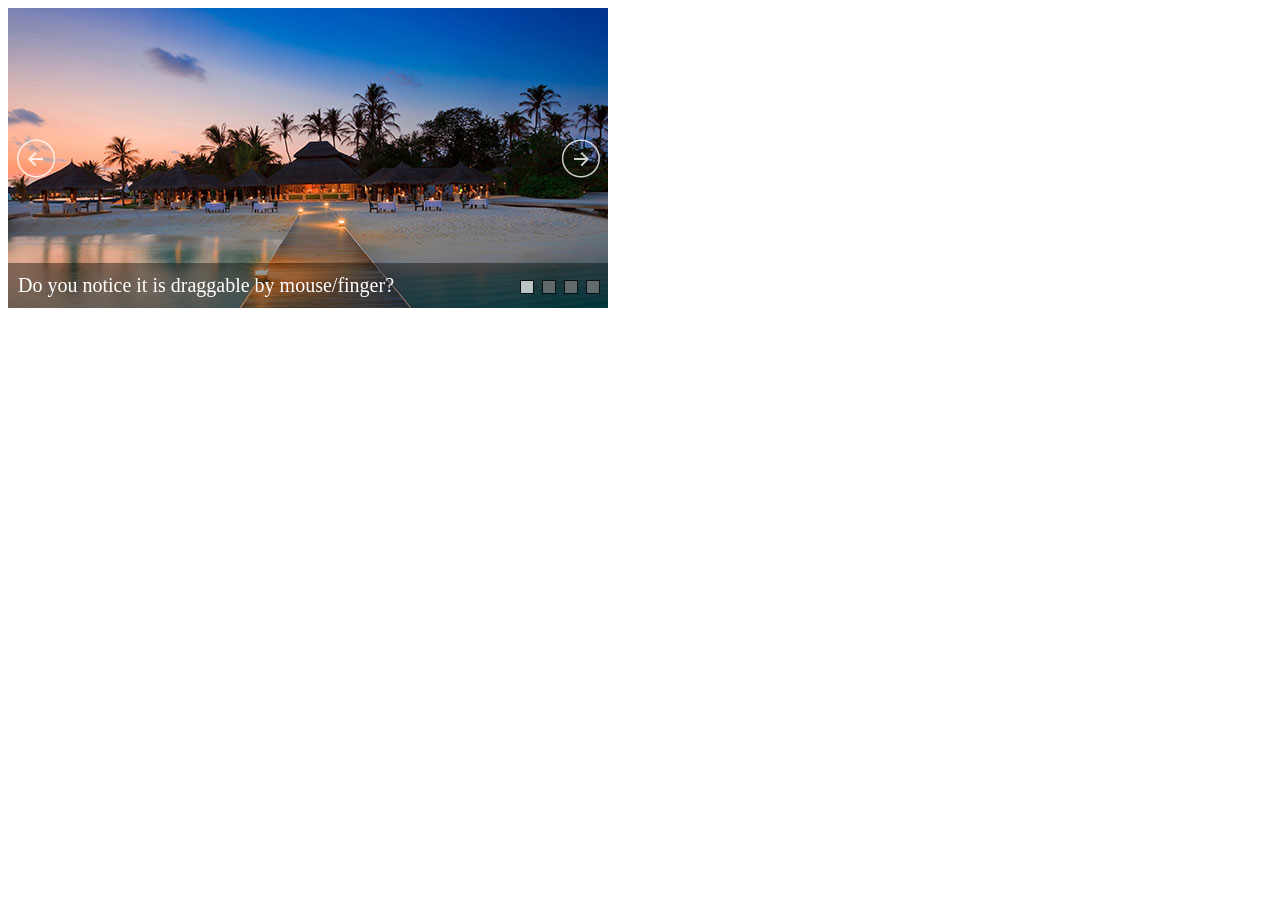
<file: jssor slideshow/demos-jquery/banner-slider.source.html>
﻿<!DOCTYPE html>
<html>
<head>
    <meta charset="utf-8">
    <meta name="viewport" content="width=device-width">
    <title>Banner Slider Demo - Jssor Slider, Slideshow with Javascript Source Code</title>
</head>
<body style="background:#fff;">
    <!-- Caption Style -->
    <style> 
        .captionOrange, .captionBlack
        {
            color: #fff;
            font-size: 20px;
            line-height: 30px;
            text-align: center;
            border-radius: 4px;
        }
        .captionOrange
        {
            background: #EB5100;
            background-color: rgba(235, 81, 0, 0.6);
        }
        .captionBlack
        {
        	font-size:16px;
            background: #000;
            background-color: rgba(0, 0, 0, 0.4);
        }
        a.captionOrange, A.captionOrange:active, A.captionOrange:visited
        {
        	color: #ffffff;
        	text-decoration: none;
        }
        a.captionOrange:hover
        {
            color: #eb5100;
            text-decoration: underline;
            background-color: #eeeeee;
            background-color: rgba(238, 238, 238, 0.7);
        }
        .bricon
        {
            background: url(../img/browser-icons.png);
        }
    </style>
    <!-- it works the same with all jquery version from 1.x to 2.x -->
    <script type="text/javascript" src="../js/jquery-1.9.1.min.js"></script>
    <!-- use jssor.slider.mini.js (40KB) or jssor.sliderc.mini.js (32KB, with caption, no slideshow) or jssor.sliders.mini.js (28KB, no caption, no slideshow) instead for release -->
    <!-- jssor.slider.mini.js = jssor.sliderc.mini.js = jssor.sliders.mini.js = (jssor.js + jssor.slider.js) -->
    <script type="text/javascript" src="../js/jssor.js"></script>
    <script type="text/javascript" src="../js/jssor.slider.js"></script>
    <script>
        jQuery(document).ready(function ($) {
            //Reference http://www.jssor.com/development/slider-with-slideshow-jquery.html
            //Reference http://www.jssor.com/development/tool-slideshow-transition-viewer.html

            var _SlideshowTransitions = [
            //Fade in R
            {$Duration: 1200, x: -0.3, $During: { $Left: [0.3, 0.7] }, $Easing: { $Left: $JssorEasing$.$EaseInCubic, $Opacity: $JssorEasing$.$EaseLinear }, $Opacity: 2 }
            //Fade out L
            , { $Duration: 1200, x: 0.3, $SlideOut: true, $Easing: { $Left: $JssorEasing$.$EaseInCubic, $Opacity: $JssorEasing$.$EaseLinear }, $Opacity: 2 }
            ];

            var options = {
                $AutoPlay: true,                                    //[Optional] Whether to auto play, to enable slideshow, this option must be set to true, default value is false
                $AutoPlaySteps: 1,                                  //[Optional] Steps to go for each navigation request (this options applys only when slideshow disabled), the default value is 1
                $AutoPlayInterval: 4000,                            //[Optional] Interval (in milliseconds) to go for next slide since the previous stopped if the slider is auto playing, default value is 3000
                $PauseOnHover: 1,                               //[Optional] Whether to pause when mouse over if a slider is auto playing, 0 no pause, 1 pause for desktop, 2 pause for touch device, 3 pause for desktop and touch device, 4 freeze for desktop, 8 freeze for touch device, 12 freeze for desktop and touch device, default value is 1

                $ArrowKeyNavigation: true,   			            //[Optional] Allows keyboard (arrow key) navigation or not, default value is false
                $SlideDuration: 500,                                //[Optional] Specifies default duration (swipe) for slide in milliseconds, default value is 500
                $MinDragOffsetToSlide: 20,                          //[Optional] Minimum drag offset to trigger slide , default value is 20
                //$SlideWidth: 600,                                 //[Optional] Width of every slide in pixels, default value is width of 'slides' container
                //$SlideHeight: 300,                                //[Optional] Height of every slide in pixels, default value is height of 'slides' container
                $SlideSpacing: 0, 					                //[Optional] Space between each slide in pixels, default value is 0
                $DisplayPieces: 1,                                  //[Optional] Number of pieces to display (the slideshow would be disabled if the value is set to greater than 1), the default value is 1
                $ParkingPosition: 0,                                //[Optional] The offset position to park slide (this options applys only when slideshow disabled), default value is 0.
                $UISearchMode: 1,                                   //[Optional] The way (0 parellel, 1 recursive, default value is 1) to search UI components (slides container, loading screen, navigator container, arrow navigator container, thumbnail navigator container etc).
                $PlayOrientation: 1,                                //[Optional] Orientation to play slide (for auto play, navigation), 1 horizental, 2 vertical, 5 horizental reverse, 6 vertical reverse, default value is 1
                $DragOrientation: 3,                                //[Optional] Orientation to drag slide, 0 no drag, 1 horizental, 2 vertical, 3 either, default value is 1 (Note that the $DragOrientation should be the same as $PlayOrientation when $DisplayPieces is greater than 1, or parking position is not 0)

                $SlideshowOptions: {                                //[Optional] Options to specify and enable slideshow or not
                    $Class: $JssorSlideshowRunner$,                 //[Required] Class to create instance of slideshow
                    $Transitions: _SlideshowTransitions,            //[Required] An array of slideshow transitions to play slideshow
                    $TransitionsOrder: 1,                           //[Optional] The way to choose transition to play slide, 1 Sequence, 0 Random
                    $ShowLink: true                                    //[Optional] Whether to bring slide link on top of the slider when slideshow is running, default value is false
                },

                $BulletNavigatorOptions: {                                //[Optional] Options to specify and enable navigator or not
                    $Class: $JssorBulletNavigator$,                       //[Required] Class to create navigator instance
                    $ChanceToShow: 2,                               //[Required] 0 Never, 1 Mouse Over, 2 Always
                    $Lanes: 1,                                      //[Optional] Specify lanes to arrange items, default value is 1
                    $SpacingX: 10,                                   //[Optional] Horizontal space between each item in pixel, default value is 0
                    $SpacingY: 10                                    //[Optional] Vertical space between each item in pixel, default value is 0
                },

                $ArrowNavigatorOptions: {
                    $Class: $JssorArrowNavigator$,              //[Requried] Class to create arrow navigator instance
                    $ChanceToShow: 2,                                //[Required] 0 Never, 1 Mouse Over, 2 Always
                    $AutoCenter: 2                                 //[Optional] Auto center navigator in parent container, 0 None, 1 Horizontal, 2 Vertical, 3 Both, default value is 0
                },

                $ThumbnailNavigatorOptions: {
                    $Class: $JssorThumbnailNavigator$,              //[Required] Class to create thumbnail navigator instance
                    $ChanceToShow: 2,                               //[Required] 0 Never, 1 Mouse Over, 2 Always
                    $ActionMode: 0,                                 //[Optional] 0 None, 1 act by click, 2 act by mouse hover, 3 both, default value is 1
                    $DisableDrag: true                              //[Optional] Disable drag or not, default value is false
                }
            };

            var jssor_sliderb = new $JssorSlider$("sliderb_container", options);
            //responsive code begin
            //you can remove responsive code if you don't want the slider scales while window resizes
            function ScaleSlider() {
                var parentWidth = jssor_sliderb.$Elmt.parentNode.clientWidth;
                if (parentWidth)
                    jssor_sliderb.$ScaleWidth(Math.min(parentWidth, 600));
                else
                    window.setTimeout(ScaleSlider, 30);
            }

            ScaleSlider();

            if (!navigator.userAgent.match(/(iPhone|iPod|iPad|BlackBerry|IEMobile)/)) {
                $(window).bind('resize', ScaleSlider);
            }


            //if (navigator.userAgent.match(/(iPhone|iPod|iPad)/)) {
            //    $(window).bind("orientationchange", ScaleSlider);
            //}
            //responsive code end
        });
    </script>
    <!-- Jssor Slider Begin -->
    <!-- You can move inline styles to css file or css block. -->
    <div id="sliderb_container" style="position: relative; width: 600px;
        height: 300px; overflow: hidden;">

        <!-- Loading Screen -->
        <div u="loading" style="position: absolute; top: 0px; left: 0px;">
            <div style="filter: alpha(opacity=70); opacity:0.7; position: absolute; display: block;
                background-color: #000; top: 0px; left: 0px;width: 100%;height:100%;">
            </div>
            <div style="position: absolute; display: block; background: url(../img/loading.gif) no-repeat center center;
                top: 0px; left: 0px;width: 100%;height:100%;">
            </div>
        </div>

        <!-- Slides Container -->
        <div u="slides" style="cursor: move; position: absolute; left: 0px; top: 0px; width: 600px; height: 300px;
            overflow: hidden;">
            <div>
                <img u=image src="../img/landscape/01.jpg" />
                <div u="thumb">Do you notice it is draggable by mouse/finger?</div>
            </div>
            <div>
                <img u=image src="../img/landscape/02.jpg" />
                <div u="thumb">Did you drag by either horizontal or vertical?</div>
            </div>
            <div>
                <img u=image src="../img/landscape/03.jpg" />
                <div u="thumb">Do you notice navigator responses when drag?</div>
            </div>
            <div>
                <img u=image src="../img/landscape/04.jpg" />
                <div u="thumb">Do you notice arrow responses when click?</div>
            </div>
        </div>

        <!-- ThumbnailNavigator Skin Begin -->
        <div u="thumbnavigator" class="sliderb-T" style="position: absolute; bottom: 0px; left: 0px; height:45px; width:600px;">
            <div style="filter: alpha(opacity=40); opacity:0.4; position: absolute; display: block;
                background-color: #000000; top: 0px; left: 0px; width: 100%; height: 100%;">
            </div>
            <!-- Thumbnail Item Skin Begin -->
            <div u="slides">
                <div u="prototype" style="POSITION: absolute; WIDTH: 600px; HEIGHT: 45px; TOP: 0; LEFT: 0;">
                    <thumbnailtemplate style="font-family: verdana; font-weight: normal; POSITION: absolute; WIDTH: 100%; HEIGHT: 100%; TOP: 0; LEFT: 0; color:#fff; line-height: 45px; font-size:20px; padding-left:10px;"></thumbnailtemplate>
                </div>
            </div>
            <!-- Thumbnail Item Skin End -->
        </div>
        <!-- ThumbnailNavigator Skin End -->
        
        <!-- Bullet Navigator Skin Begin -->
        <!-- jssor slider bullet navigator skin 01 -->
        <style>
            /*
            .jssorb01 div           (normal)
            .jssorb01 div:hover     (normal mouseover)
            .jssorb01 .av           (active)
            .jssorb01 .av:hover     (active mouseover)
            .jssorb01 .dn           (mousedown)
            */
            .jssorb01 div, .jssorb01 div:hover, .jssorb01 .av
            {
                filter: alpha(opacity=70);
                opacity: .7;
                overflow:hidden;
                cursor: pointer;
                border: #000 1px solid;
            }
            .jssorb01 div { background-color: gray; }
            .jssorb01 div:hover, .jssorb01 .av:hover { background-color: #d3d3d3; }
            .jssorb01 .av { background-color: #fff; }
            .jssorb01 .dn, .jssorb01 .dn:hover { background-color: #555555; }
        </style>
        <!-- bullet navigator container -->
        <div u="navigator" class="jssorb01" style="position: absolute; bottom: 16px; right: 10px;">
            <!-- bullet navigator item prototype -->
            <div u="prototype" style="POSITION: absolute; WIDTH: 12px; HEIGHT: 12px;"></div>
        </div>
        <!-- Bullet Navigator Skin End -->
        
        <!-- Arrow Navigator Skin Begin -->
        <style>
            /* jssor slider arrow navigator skin 05 css */
            /*
            .jssora05l              (normal)
            .jssora05r              (normal)
            .jssora05l:hover        (normal mouseover)
            .jssora05r:hover        (normal mouseover)
            .jssora05ldn            (mousedown)
            .jssora05rdn            (mousedown)
            */
            .jssora05l, .jssora05r, .jssora05ldn, .jssora05rdn
            {
            	position: absolute;
            	cursor: pointer;
            	display: block;
                background: url(../img/a17.png) no-repeat;
                overflow:hidden;
            }
            .jssora05l { background-position: -10px -40px; }
            .jssora05r { background-position: -70px -40px; }
            .jssora05l:hover { background-position: -130px -40px; }
            .jssora05r:hover { background-position: -190px -40px; }
            .jssora05ldn { background-position: -250px -40px; }
            .jssora05rdn { background-position: -310px -40px; }
        </style>
        <!-- Arrow Left -->
        <span u="arrowleft" class="jssora05l" style="width: 40px; height: 40px; top: 123px; left: 8px;">
        </span>
        <!-- Arrow Right -->
        <span u="arrowright" class="jssora05r" style="width: 40px; height: 40px; top: 123px; right: 8px">
        </span>
        <!-- Arrow Navigator Skin End -->
        <a style="display: none" href="http://www.jssor.com">jquery slider example</a>
        <!-- Trigger -->
    </div>
    <!-- Jssor Slider End -->
</body>
</html>
</file>
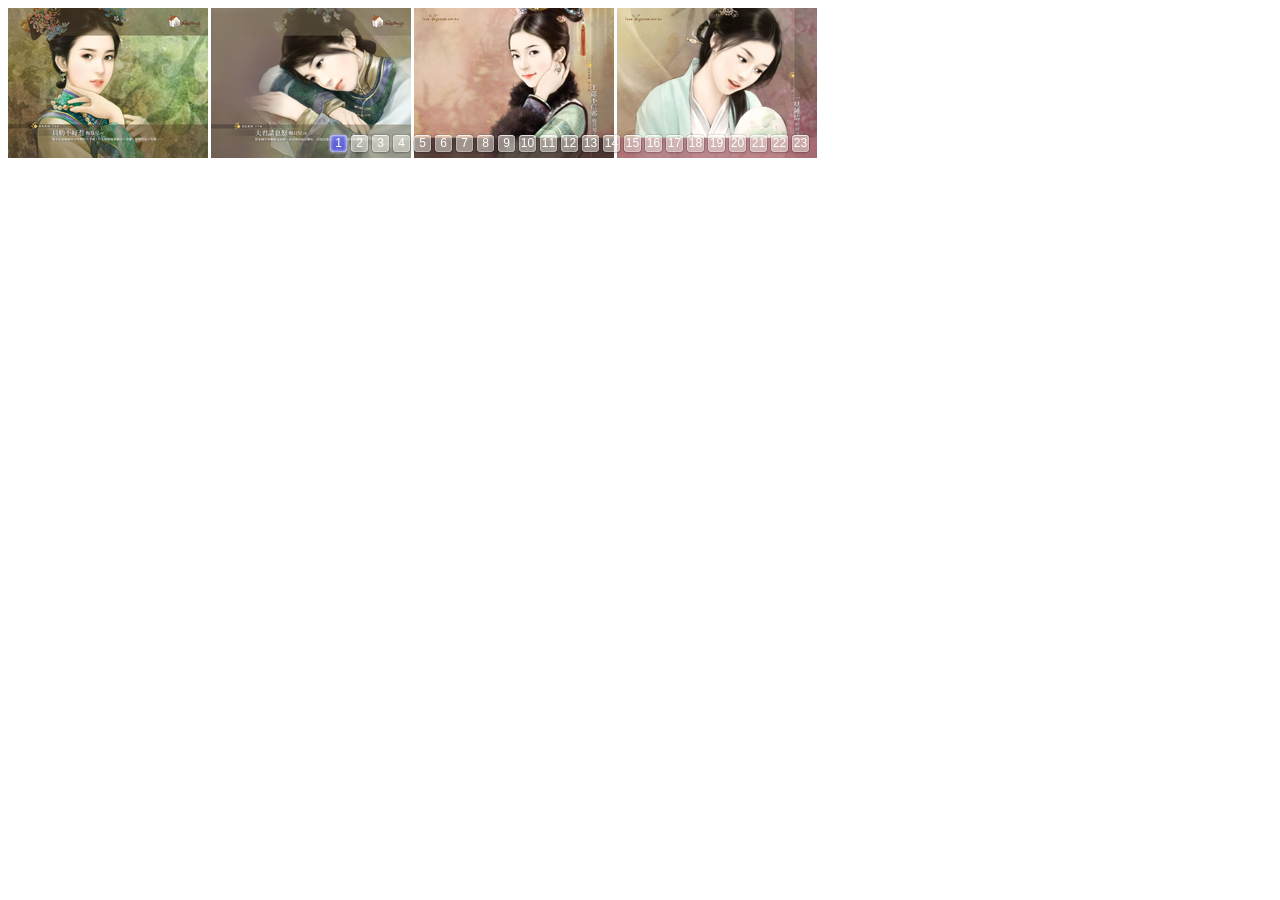
<file: jssor slideshow/demos-jquery/carousel-slider.source.html>
﻿<!DOCTYPE html>
<html>
<head>
    <meta charset="utf-8">
    <meta name="viewport" content="width=device-width">
    <title>Carousel Demo - Jssor Slider, Slideshow with Javascript Source Code</title>
</head>
<body style="font-family:Arial, Verdana;background-color:#fff;">
    <!-- it works the same with all jquery version from 1.x to 2.x -->
    <script type="text/javascript" src="../js/jquery-1.9.1.min.js"></script>
    <!-- use jssor.slider.mini.js (40KB) or jssor.sliderc.mini.js (32KB, with caption, no slideshow) or jssor.sliders.mini.js (28KB, no caption, no slideshow) instead for release -->
    <!-- jssor.slider.mini.js = jssor.sliderc.mini.js = jssor.sliders.mini.js = (jssor.js + jssor.slider.js) -->
    <script type="text/javascript" src="../js/jssor.js"></script>
    <script type="text/javascript" src="../js/jssor.slider.js"></script>
    <script>
        jQuery(document).ready(function ($) {
            var options = {
                $AutoPlay: true,                                    //[Optional] Whether to auto play, to enable slideshow, this option must be set to true, default value is false
                $AutoPlaySteps: 4,                                  //[Optional] Steps to go for each navigation request (this options applys only when slideshow disabled), the default value is 1
                $AutoPlayInterval: 4000,                            //[Optional] Interval (in milliseconds) to go for next slide since the previous stopped if the slider is auto playing, default value is 3000
                $PauseOnHover: 1,                               //[Optional] Whether to pause when mouse over if a slider is auto playing, 0 no pause, 1 pause for desktop, 2 pause for touch device, 3 pause for desktop and touch device, 4 freeze for desktop, 8 freeze for touch device, 12 freeze for desktop and touch device, default value is 1

                $ArrowKeyNavigation: true,   			            //[Optional] Allows keyboard (arrow key) navigation or not, default value is false
                $SlideDuration: 160,                                //[Optional] Specifies default duration (swipe) for slide in milliseconds, default value is 500
                $MinDragOffsetToSlide: 20,                          //[Optional] Minimum drag offset to trigger slide , default value is 20
                $SlideWidth: 200,                                   //[Optional] Width of every slide in pixels, default value is width of 'slides' container
                //$SlideHeight: 150,                                //[Optional] Height of every slide in pixels, default value is height of 'slides' container
                $SlideSpacing: 3, 					                //[Optional] Space between each slide in pixels, default value is 0
                $DisplayPieces: 4,                                  //[Optional] Number of pieces to display (the slideshow would be disabled if the value is set to greater than 1), the default value is 1
                $ParkingPosition: 0,                              //[Optional] The offset position to park slide (this options applys only when slideshow disabled), default value is 0.
                $UISearchMode: 1,                                   //[Optional] The way (0 parellel, 1 recursive, default value is 1) to search UI components (slides container, loading screen, navigator container, arrow navigator container, thumbnail navigator container etc).
                $PlayOrientation: 1,                                //[Optional] Orientation to play slide (for auto play, navigation), 1 horizental, 2 vertical, 5 horizental reverse, 6 vertical reverse, default value is 1
                $DragOrientation: 1,                                //[Optional] Orientation to drag slide, 0 no drag, 1 horizental, 2 vertical, 3 either, default value is 1 (Note that the $DragOrientation should be the same as $PlayOrientation when $DisplayPieces is greater than 1, or parking position is not 0)

                $BulletNavigatorOptions: {                                //[Optional] Options to specify and enable navigator or not
                    $Class: $JssorBulletNavigator$,                       //[Required] Class to create navigator instance
                    $ChanceToShow: 2,                               //[Required] 0 Never, 1 Mouse Over, 2 Always
                    $AutoCenter: 0,                                 //[Optional] Auto center navigator in parent container, 0 None, 1 Horizontal, 2 Vertical, 3 Both, default value is 0
                    $Steps: 1,                                      //[Optional] Steps to go for each navigation request, default value is 1
                    $Lanes: 1,                                      //[Optional] Specify lanes to arrange items, default value is 1
                    $SpacingX: 0,                                   //[Optional] Horizontal space between each item in pixel, default value is 0
                    $SpacingY: 0,                                   //[Optional] Vertical space between each item in pixel, default value is 0
                    $Orientation: 1                                 //[Optional] The orientation of the navigator, 1 horizontal, 2 vertical, default value is 1
                },

                $ArrowNavigatorOptions: {
                    $Class: $JssorArrowNavigator$,              //[Requried] Class to create arrow navigator instance
                    $ChanceToShow: 1,                               //[Required] 0 Never, 1 Mouse Over, 2 Always
                    $AutoCenter: 2,                                 //[Optional] Auto center navigator in parent container, 0 None, 1 Horizontal, 2 Vertical, 3 Both, default value is 0
                    $Steps: 4                                       //[Optional] Steps to go for each navigation request, default value is 1
                }
            };

            var jssor_slider1 = new $JssorSlider$("slider1_container", options);

            //responsive code begin
            //you can remove responsive code if you don't want the slider scales while window resizes
            function ScaleSlider() {
                var bodyWidth = document.body.clientWidth;
                if (bodyWidth)
                    jssor_slider1.$ScaleWidth(Math.min(bodyWidth, 809));
                else
                    window.setTimeout(ScaleSlider, 30);
            }

            ScaleSlider();

            if (!navigator.userAgent.match(/(iPhone|iPod|iPad|BlackBerry|IEMobile)/)) {
                $(window).bind('resize', ScaleSlider);
            }


            //if (navigator.userAgent.match(/(iPhone|iPod|iPad)/)) {
            //    $(window).bind("orientationchange", ScaleSlider);
            //}
            //responsive code end
        });
    </script>
    <!-- Jssor Slider Begin -->
    <!-- You can move inline styles to css file or css block. -->
    <div id="slider1_container" style="position: relative; top: 0px; left: 0px; width: 809px; height: 150px; overflow: hidden;">

        <!-- Loading Screen -->
        <div u="loading" style="position: absolute; top: 0px; left: 0px;">
            <div style="filter: alpha(opacity=70); opacity:0.7; position: absolute; display: block;
                background-color: #000; top: 0px; left: 0px;width: 100%;height:100%;">
            </div>
            <div style="position: absolute; display: block; background: url(../img/loading.gif) no-repeat center center;
                top: 0px; left: 0px;width: 100%;height:100%;">
            </div>
        </div>

        <!-- Slides Container -->
        <div u="slides" style="cursor: move; position: absolute; left: 0px; top: 0px; width: 809px; height: 150px; overflow: hidden;">
            <div><img u="image" src="../img/ancient-lady/005.jpg" /></div>
            <div><img u="image" src="../img/ancient-lady/006.jpg" /></div>
            <div><img u="image" src="../img/ancient-lady/011.jpg" /></div>
            <div><img u="image" src="../img/ancient-lady/013.jpg" /></div>
            <div><img u="image" src="../img/ancient-lady/014.jpg" /></div>
            <div><img u="image" src="../img/ancient-lady/019.jpg" /></div>
            <div><img u="image" src="../img/ancient-lady/020.jpg" /></div>
            <div><img u="image" src="../img/ancient-lady/021.jpg" /></div>
            <div><img u="image" src="../img/ancient-lady/022.jpg" /></div>
            <div><img u="image" src="../img/ancient-lady/024.jpg" /></div>
            <div><img u="image" src="../img/ancient-lady/025.jpg" /></div>
            <div><img u="image" src="../img/ancient-lady/027.jpg" /></div>
            <div><img u="image" src="../img/ancient-lady/029.jpg" /></div>
            <div><img u="image" src="../img/ancient-lady/030.jpg" /></div>
            <div><img u="image" src="../img/ancient-lady/031.jpg" /></div>
            <div><img u="image" src="../img/ancient-lady/032.jpg" /></div>
            <div><img u="image" src="../img/ancient-lady/034.jpg" /></div>
            <div><img u="image" src="../img/ancient-lady/038.jpg" /></div>
            <div><img u="image" src="../img/ancient-lady/039.jpg" /></div>
            <div><img u="image" src="../img/ancient-lady/043.jpg" /></div>
            <div><img u="image" src="../img/ancient-lady/044.jpg" /></div>
            <div><img u="image" src="../img/ancient-lady/047.jpg" /></div>
            <div><img u="image" src="../img/ancient-lady/050.jpg" /></div>
        </div>
        
        <!-- Bullet Navigator Skin Begin -->
        <style>
            /* jssor slider bullet navigator skin 03 css */
            /*
            .jssorb03 div           (normal)
            .jssorb03 div:hover     (normal mouseover)
            .jssorb03 .av           (active)
            .jssorb03 .av:hover     (active mouseover)
            .jssorb03 .dn           (mousedown)
            */
            .jssorb03 div, .jssorb03 div:hover, .jssorb03 .av
            {
                background: url(../img/b03.png) no-repeat;
                overflow:hidden;
                cursor: pointer;
            }
            .jssorb03 div { background-position: -5px -4px; }
            .jssorb03 div:hover, .jssorb03 .av:hover { background-position: -35px -4px; }
            .jssorb03 .av { background-position: -65px -4px; }
            .jssorb03 .dn, .jssorb03 .dn:hover { background-position: -95px -4px; }
        </style>
        <!-- bullet navigator container -->
        <div u="navigator" class="jssorb03" style="position: absolute; bottom: 4px; right: 6px;">
            <!-- bullet navigator item prototype -->
            <div u="prototype" style="position: absolute; width: 21px; height: 21px; text-align:center; line-height:21px; color:white; font-size:12px;"><NumberTemplate></NumberTemplate></div>
        </div>
        <!-- Bullet Navigator Skin End -->
        
        <!-- Arrow Navigator Skin Begin -->
        <style>
            /* jssor slider arrow navigator skin 03 css */
            /*
            .jssora03l              (normal)
            .jssora03r              (normal)
            .jssora03l:hover        (normal mouseover)
            .jssora03r:hover        (normal mouseover)
            .jssora03ldn            (mousedown)
            .jssora03rdn            (mousedown)
            */
            .jssora03l, .jssora03r, .jssora03ldn, .jssora03rdn
            {
            	position: absolute;
            	cursor: pointer;
            	display: block;
                background: url(../img/a03.png) no-repeat;
                overflow:hidden;
            }
            .jssora03l { background-position: -3px -33px; }
            .jssora03r { background-position: -63px -33px; }
            .jssora03l:hover { background-position: -123px -33px; }
            .jssora03r:hover { background-position: -183px -33px; }
            .jssora03ldn { background-position: -243px -33px; }
            .jssora03rdn { background-position: -303px -33px; }
        </style>
        <!-- Arrow Left -->
        <span u="arrowleft" class="jssora03l" style="width: 55px; height: 55px; top: 123px; left: 8px;">
        </span>
        <!-- Arrow Right -->
        <span u="arrowright" class="jssora03r" style="width: 55px; height: 55px; top: 123px; right: 8px">
        </span>
        <!-- Arrow Navigator Skin End -->
        <a style="display: none" href="http://www.jssor.com">jquery slider example</a>
    </div>
    <!-- Jssor Slider End -->
</body>
</html>
</file>
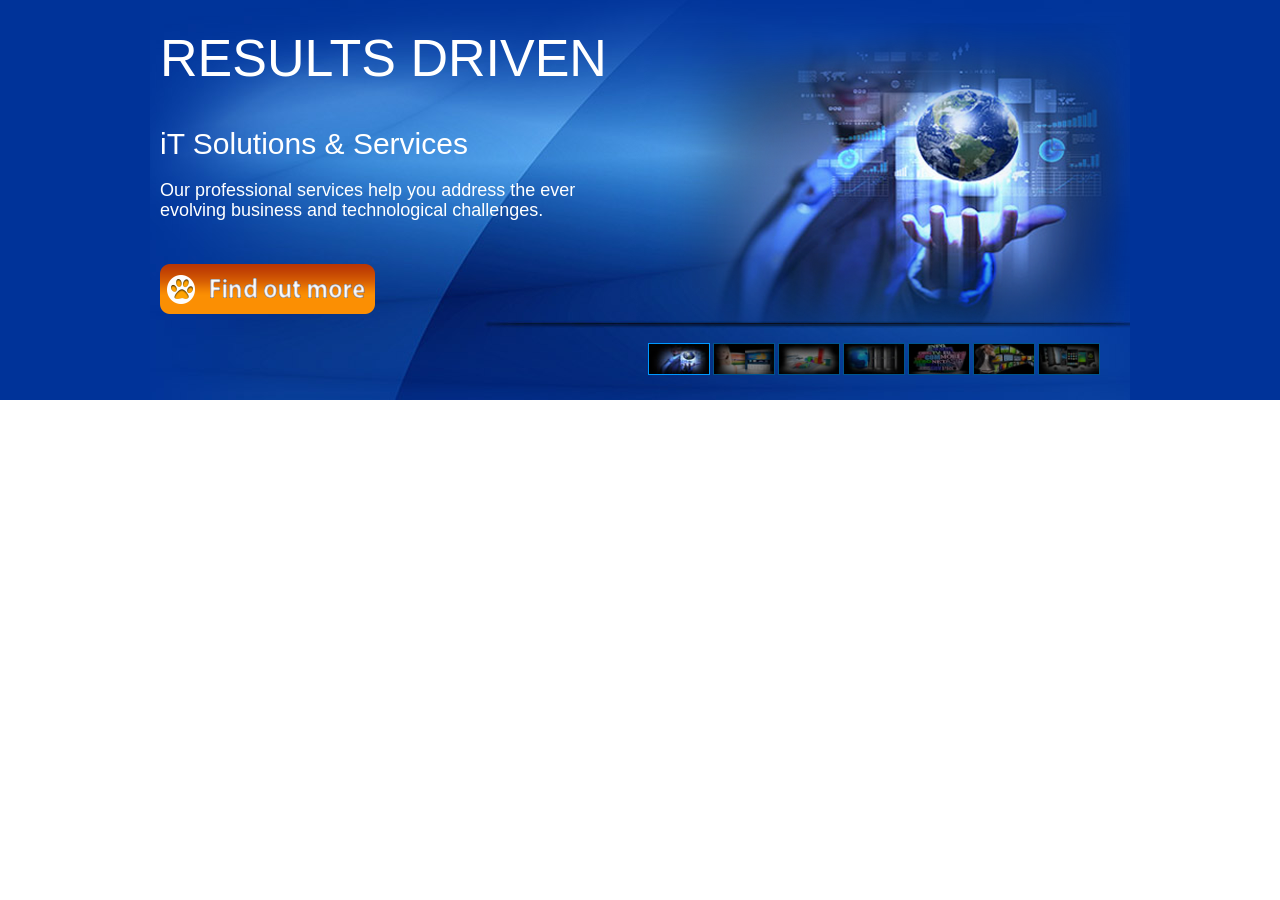
<file: jssor slideshow/demos-jquery/content-slider.source.html>
﻿<!DOCTYPE html>
<html>
<head>
    <meta charset="utf-8">
    <meta name="viewport" content="width=device-width">
    <title>Content Slider - Jssor Slider, Slideshow with Javascript Source Code</title>
</head>
<body style="padding: 0; margin: 0; font-family: Arial, Verdana; background-color: #fff;">
    <!-- it works the same with all jquery version from 1.x to 2.x -->
    <script type="text/javascript" src="../js/jquery-1.9.1.min.js"></script>
    <!-- use jssor.slider.mini.js (40KB) or jssor.sliderc.mini.js (32KB, with caption, no slideshow) or jssor.sliders.mini.js (28KB, no caption, no slideshow) instead for release -->
    <!-- jssor.slider.mini.js = jssor.sliderc.mini.js = jssor.sliders.mini.js = (jssor.js + jssor.slider.js) -->
    <script type="text/javascript" src="../js/jssor.js"></script>
    <script type="text/javascript" src="../js/jssor.slider.js"></script>
    <script>
        jQuery(document).ready(function ($) {
            var options = {
                $AutoPlay: true,                                    //[Optional] Whether to auto play, to enable slideshow, this option must be set to true, default value is false
                $AutoPlayInterval: 4000,                            //[Optional] Interval (in milliseconds) to go for next slide since the previous stopped if the slider is auto playing, default value is 3000
                $PauseOnHover: 1,                                   //[Optional] Whether to pause when mouse over if a slider is auto playing, 0 no pause, 1 pause for desktop, 2 pause for touch device, 3 pause for desktop and touch device, 4 freeze for desktop, 8 freeze for touch device, 12 freeze for desktop and touch device, default value is 1

                $ArrowKeyNavigation: true,   			            //[Optional] Allows keyboard (arrow key) navigation or not, default value is false
                $SlideDuration: 800,                                //[Optional] Specifies default duration (swipe) for slide in milliseconds, default value is 500
                $MinDragOffsetToSlide: 20,                          //[Optional] Minimum drag offset to trigger slide , default value is 20
                //$SlideWidth: 600,                                 //[Optional] Width of every slide in pixels, default value is width of 'slides' container
                //$SlideHeight: 300,                                //[Optional] Height of every slide in pixels, default value is height of 'slides' container
                $SlideSpacing: 0, 					                //[Optional] Space between each slide in pixels, default value is 0
                $DisplayPieces: 1,                                  //[Optional] Number of pieces to display (the slideshow would be disabled if the value is set to greater than 1), the default value is 1
                $ParkingPosition: 0,                                //[Optional] The offset position to park slide (this options applys only when slideshow disabled), default value is 0.
                $UISearchMode: 1,                                   //[Optional] The way (0 parellel, 1 recursive, default value is 1) to search UI components (slides container, loading screen, navigator container, arrow navigator container, thumbnail navigator container etc).
                $PlayOrientation: 1,                                //[Optional] Orientation to play slide (for auto play, navigation), 1 horizental, 2 vertical, 5 horizental reverse, 6 vertical reverse, default value is 1
                $DragOrientation: 1,                                //[Optional] Orientation to drag slide, 0 no drag, 1 horizental, 2 vertical, 3 either, default value is 1 (Note that the $DragOrientation should be the same as $PlayOrientation when $DisplayPieces is greater than 1, or parking position is not 0)

                $ArrowNavigatorOptions: {                       //[Optional] Options to specify and enable arrow navigator or not
                    $Class: $JssorArrowNavigator$,              //[Requried] Class to create arrow navigator instance
                    $ChanceToShow: 1,                               //[Required] 0 Never, 1 Mouse Over, 2 Always
                    $AutoCenter: 2,                                 //[Optional] Auto center arrows in parent container, 0 No, 1 Horizontal, 2 Vertical, 3 Both, default value is 0
                    $Steps: 1                                       //[Optional] Steps to go for each navigation request, default value is 1
                },

                $ThumbnailNavigatorOptions: {
                    $Class: $JssorThumbnailNavigator$,              //[Required] Class to create thumbnail navigator instance
                    $ChanceToShow: 2,                               //[Required] 0 Never, 1 Mouse Over, 2 Always

                    $ActionMode: 1,                                 //[Optional] 0 None, 1 act by click, 2 act by mouse hover, 3 both, default value is 1
                    $AutoCenter: 0,                                 //[Optional] Auto center thumbnail items in the thumbnail navigator container, 0 None, 1 Horizontal, 2 Vertical, 3 Both, default value is 3
                    $Lanes: 1,                                      //[Optional] Specify lanes to arrange thumbnails, default value is 1
                    $SpacingX: 3,                                   //[Optional] Horizontal space between each thumbnail in pixel, default value is 0
                    $SpacingY: 3,                                   //[Optional] Vertical space between each thumbnail in pixel, default value is 0
                    $DisplayPieces: 9,                              //[Optional] Number of pieces to display, default value is 1
                    $ParkingPosition: 260,                          //[Optional] The offset position to park thumbnail
                    $Orientation: 1,                                //[Optional] Orientation to arrange thumbnails, 1 horizental, 2 vertical, default value is 1
                    $DisableDrag: false                            //[Optional] Disable drag or not, default value is false
                }
            };

            var jssor_slider1 = new $JssorSlider$("slider1_container", options);

            //responsive code begin
            //you can remove responsive code if you don't want the slider scales while window resizes
            function ScaleSlider() {
                var bodyWidth = document.body.clientWidth;
                if (bodyWidth)
                    jssor_slider1.$ScaleWidth(Math.min(bodyWidth, 980));
                else
                    window.setTimeout(ScaleSlider, 30);
            }

            ScaleSlider();

            if (!navigator.userAgent.match(/(iPhone|iPod|iPad|BlackBerry|IEMobile)/)) {
                $(window).bind('resize', ScaleSlider);
            }


            //if (navigator.userAgent.match(/(iPhone|iPod|iPad)/)) {
            //    $(window).bind("orientationchange", ScaleSlider);
            //}
            //responsive code end
        });
    </script>
    <div style="position: relative; width: 100%; background-color: #003399; overflow: hidden;">
        <div style="position: relative; left: 50%; width: 5000px; text-align: center; margin-left: -2500px;">
            <!-- Jssor Slider Begin -->
            <div id="slider1_container" style="position: relative; margin: 0 auto;
                top: 0px; left: 0px; width: 980px; height: 400px; background: url(../img/major/main_bg.jpg) top center no-repeat;">
                <!-- Loading Screen -->
                <div u="loading" style="position: absolute; top: 0px; left: 0px;">
                    <div style="filter: alpha(opacity=70); opacity: 0.7; position: absolute; display: block;
                        top: 0px; left: 0px; width: 100%; height: 100%;">
                    </div>
                    <div style="position: absolute; display: block; background: url(../img/loading.gif) no-repeat center center;
                        top: 0px; left: 0px; width: 100%; height: 100%;">
                    </div>
                </div>
                <!-- Slides Container -->
                <div u="slides" style="cursor: move; position: absolute; left: 0px; top: 0px; width: 980px;
                    height: 400px; overflow: hidden;">
                    <div>
                        <div style="position: absolute; width: 480px; height: 300px; top: 10px; left: 10px;
                            text-align: left; line-height: 1.8em; font-size: 12px;">
                            <br />
                            <span style="display: block; line-height: 1em; text-transform: uppercase; font-size: 52px;
                                color: #FFFFFF;">results driven</span>
                            <br />
                            <br />
                            <span style="display: block; line-height: 1.1em; font-size: 2.5em; color: #FFFFFF;">
                                iT Solutions & Services
                            </span>
                            <br />
                            <span style="display: block; line-height: 1.1em; font-size: 1.5em; color: #FFFFFF;">
                                Our professional services help you address the ever evolving business and technological
                                challenges.
                            </span>
                            <br />
                            <br />
                            <a href="http://www.jssor.com">
                                <img src="../img/major/find-out-more-bt.png" border="0" alt="auction slider" width="215"
                                     height="50" />
                            </a>
                        </div>
                        <img src="../img/major/s2.png" style="position: absolute; top: 23px; left: 480px; width: 500px; height: 300px;" />
                        <img u="thumb" src="../img/major/s2t.jpg" />
                    </div>
                    <div>
                        <div style="position: absolute; width: 480px; height: 300px; top: 10px; left: 10px;
                            text-align: left; line-height: 1.8em; font-size: 12px;">
                            <span style="display: block; line-height: 1em; text-transform: uppercase; font-size: 52px;
                                color: #FFFFFF;">web design & development</span>
                            <br />
                            <br />
                            <span style="display: block; line-height: 1.1em; font-size: 2.5em; color: #FFFFFF;">
                                Visually Compelling & Functional
                            </span>
                            <br />
                            <br />
                            <a href="http://www.jssor.com">
                                <img src="../img/major/find-out-more-bt.png" border="0" alt="ebay slideshow" width="215"
                                     height="50" />
                            </a>
                        </div>
                        <img src="../img/major/s3.png" style="position: absolute; top: 23px; left: 480px; width: 500px; height: 300px;" />
                        <img u="thumb" src="../img/major/s3t.jpg" />
                    </div>
                    <div>
                        <div style="position: absolute; width: 480px; height: 300px; top: 10px; left: 10px;
                            text-align: left; line-height: 1.8em; font-size: 12px;">
                            <span style="display: block; line-height: 1em; text-transform: uppercase; font-size: 52px;
                                color: #FFFFFF;">Online marketing</span>
                            <br />
                            <span style="display: block; line-height: 1.1em; font-size: 2.5em; color: #FFFFFF;">
                                We enhance your brand, your website traffic and your bottom line online.
                            </span>
                            <br />
                            <br />
                            <a href="http://www.jssor.com">
                                <img src="../img/major/find-out-more-bt.png" border="0" alt="listing slider" width="215"
                                     height="50" />
                            </a>
                        </div>
                        <img src="../img/major/s4.png" style="position: absolute; top: 23px; left: 480px; width: 500px; height: 300px;" />
                        <img u="thumb" src="../img/major/s4t.jpg" />
                    </div>
                    <div>
                        <div style="position: absolute; width: 480px; height: 300px; top: 10px; left: 10px;
                            text-align: left; line-height: 1.8em; font-size: 12px;">
                            <br />
                            <span style="display: block; line-height: 1em; text-transform: uppercase; font-size: 52px;
                                color: #FFFFFF;">web hosting</span>
                            <br />
                            <br />
                            <span style="display: block; line-height: 1.1em; font-size: 2.5em; color: #FFFFFF;">
                                we offer the web's best hosting plans for every site.
                            </span>
                            <br />
                            <br />
                            <a href="http://www.jssor.com">
                                <img src="../img/major/find-out-more-bt.png" border="0" alt="ebay store slider" width="215"
                                     height="50" />
                            </a>
                        </div>
                        <img src="../img/major/s5.png" style="position: absolute; top: 23px; left: 480px; width: 500px; height: 300px;" />
                        <img u="thumb" src="../img/major/s5t.jpg" />
                    </div>
                    <div>
                        <div style="position: absolute; width: 480px; height: 300px; top: 10px; left: 10px;
                            text-align: left; line-height: 1.8em; font-size: 12px;">
                            <span style="display: block; line-height: 1em; text-transform: uppercase; font-size: 52px;
                                color: #FFFFFF;">domain name registration</span>
                            <br />
                            <span style="display: block; line-height: 1.1em; font-size: 2.5em; color: #FFFFFF;">
                                Secure your online identity and register your domain now.
                            </span>
                            <br />
                            <br />
                            <a href="http://www.jssor.com">
                                <img src="../img/major/find-out-more-bt.png" border="0" alt="listing template slider"
                                     width="215" height="50" />
                            </a>
                        </div>
                        <img src="../img/major/s6.png" style="position: absolute; top: 23px; left: 480px; width: 500px; height: 300px;" />
                        <img u="thumb" src="../img/major/s6t.jpg" />
                    </div>
                    <div>
                        <div style="position: absolute; width: 480px; height: 300px; top: 10px; left: 10px;
                            text-align: left; line-height: 1.8em; font-size: 12px;">
                            <br />
                            <span style="display: block; line-height: 1em; text-transform: uppercase; font-size: 52px;
                                color: #FFFFFF;">video production</span>
                            <br />
                            <span style="display: block; line-height: 1.1em; font-size: 2.5em; color: #FFFFFF;">
                                Make a greater impact on your clients through interactive Video Production.
                            </span>
                            <br />
                            <br />
                            <a href="http://www.jssor.com">
                                <img src="../img/major/find-out-more-bt.png" border="0" alt="auction template slider"
                                     width="215" height="50" />
                            </a>
                        </div>
                        <img src="../img/major/s7.png" style="position: absolute; top: 23px; left: 480px; width: 500px; height: 300px;" />
                        <img u="thumb" src="../img/major/s7t.jpg" />
                    </div>
                    <div>
                        <div style="position: absolute; width: 480px; height: 300px; top: 10px; left: 10px;
                            text-align: left; line-height: 1.8em; font-size: 12px;">
                            <span style="display: block; line-height: 1em; text-transform: uppercase; font-size: 52px;
                                color: #FFFFFF;">mobile applications</span>
                            <br />
                            <span style="display: block; line-height: 1.1em; font-size: 2.5em; color: #FFFFFF;">
                                Stay connected to your customers on the go with a MajorMedia custom mobile app.
                                <br />
                                <br />
                                <a href="http://www.jssor.com">
                                    <img src="../img/major/find-out-more-bt.png" border="0" alt="ebay slider" width="215"
                                         height="50" />
                                </a>
                        </div>
                        <img src="../img/major/s8.png" style="position: absolute; top: 23px; left: 480px; width: 500px; height: 300px;" />
                        <img u="thumb" src="../img/major/s8t.jpg" />
                    </div>
                </div>
                <!-- Arrow Navigator Skin Begin -->
                <style>
                    /* jssor slider arrow navigator skin 07 css */
                    /*
                    .jssora07l              (normal)
                    .jssora07r              (normal)
                    .jssora07l:hover        (normal mouseover)
                    .jssora07r:hover        (normal mouseover)
                    .jssora07ldn            (mousedown)
                    .jssora07rdn            (mousedown)
                    */
                    .jssora07l, .jssora07r, .jssora07ldn, .jssora07rdn {
                        position: absolute;
                        cursor: pointer;
                        display: block;
                        background: url(../img/a07.png) no-repeat;
                        overflow: hidden;
                    }

                    .jssora07l {
                        background-position: -5px -35px;
                    }

                    .jssora07r {
                        background-position: -65px -35px;
                    }

                    .jssora07l:hover {
                        background-position: -125px -35px;
                    }

                    .jssora07r:hover {
                        background-position: -185px -35px;
                    }

                    .jssora07ldn {
                        background-position: -245px -35px;
                    }

                    .jssora07rdn {
                        background-position: -305px -35px;
                    }
                </style>
                <!-- Arrow Left -->
                <span u="arrowleft" class="jssora07l" style="width: 50px; height: 50px; top: 123px;
                    left: 8px;"></span>
                <!-- Arrow Right -->
                <span u="arrowright" class="jssora07r" style="width: 50px; height: 50px; top: 123px;
                    right: 8px"></span>
                <!-- Arrow Navigator Skin End -->
                <!-- ThumbnailNavigator Skin Begin -->
                <div u="thumbnavigator" class="jssort04" style="position: absolute; width: 600px;
                    height: 60px; right: 0px; bottom: 0px;">
                    <!-- Thumbnail Item Skin Begin -->
                    <style>
                        /* jssor slider thumbnail navigator skin 04 css */
                        /*
                        .jssort04 .p            (normal)
                        .jssort04 .p:hover      (normal mouseover)
                        .jssort04 .pav          (active)
                        .jssort04 .pav:hover    (active mouseover)
                        .jssort04 .pdn          (mousedown)
                        */
                        .jssort04 .w, .jssort04 .pav:hover .w {
                            position: absolute;
                            width: 60px;
                            height: 30px;
                            border: #0099FF 1px solid;
                        }

                        * html .jssort04 .w {
                            width: /**/ 62px;
                            height: /**/ 32px;
                        }

                        .jssort04 .pdn .w, .jssort04 .pav .w {
                            border-style: solid;
                        }

                        .jssort04 .c {
                            width: 62px;
                            height: 32px;
                            filter: alpha(opacity=45);
                            opacity: .45;
                            transition: opacity .6s;
                            -moz-transition: opacity .6s;
                            -webkit-transition: opacity .6s;
                            -o-transition: opacity .6s;
                        }

                        .jssort04 .p:hover .c, .jssort04 .pav .c {
                            filter: alpha(opacity=0);
                            opacity: 0;
                        }

                        .jssort04 .p:hover .c {
                            transition: none;
                            -moz-transition: none;
                            -webkit-transition: none;
                            -o-transition: none;
                        }
                    </style>
                    <div u="slides" style="bottom: 25px; right: 30px;">
                        <div u="prototype" class="p" style="position: absolute; width: 62px; height: 32px; top: 0; left: 0;">
                            <div class="w">
                                <thumbnailtemplate style="width: 100%; height: 100%; border: none; position: absolute; top: 0; left: 0;"></thumbnailtemplate>
                            </div>
                            <div class="c" style="position: absolute; background-color: #000; top: 0; left: 0">
                            </div>
                        </div>
                    </div>
                    <!-- Thumbnail Item Skin End -->
                </div>
                <!-- ThumbnailNavigator Skin End -->
                <a style="display: none" href="http://www.jssor.com">jquery slider example</a>
            </div>
            <!-- Jssor Slider End -->
        </div>
    </div>
</body>
</html>
</file>
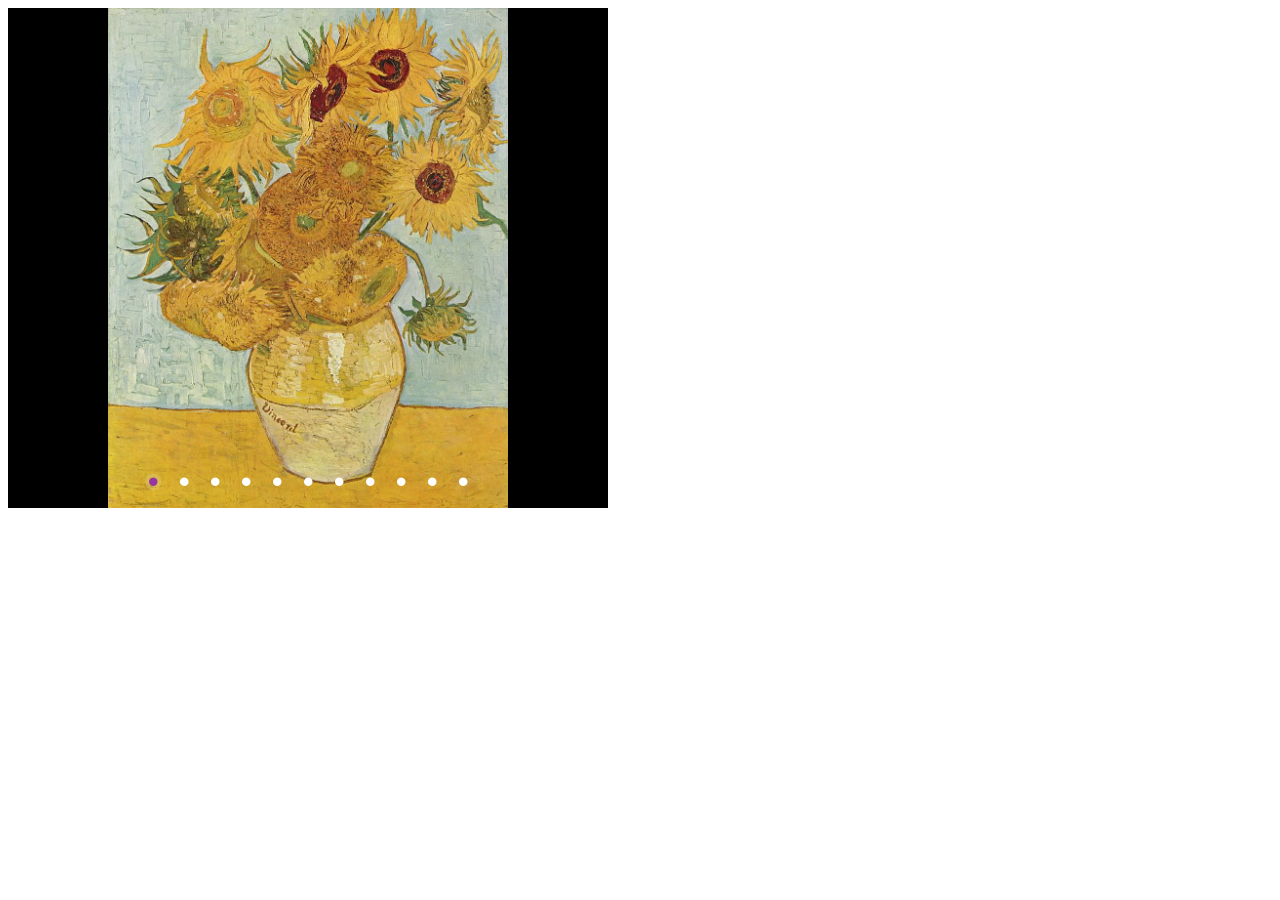
<file: jssor slideshow/demos-jquery/different-size-photo-slider.source.html>
﻿<!DOCTYPE html>
<html>
<head>
    <meta charset="utf-8">
    <meta name="viewport" content="width=device-width">
    <title>Different Size Images Slider Example - Jssor Slider, Slideshow with Javascript Source Code</title>
</head>
<body style="background:#fff;">
    <!-- it works the same with all jquery version from 1.x to 2.x -->
    <script type="text/javascript" src="../js/jquery-1.9.1.min.js"></script>
    <!-- use jssor.slider.mini.js (40KB) or jssor.sliderc.mini.js (32KB, with caption, no slideshow) or jssor.sliders.mini.js (28KB, no caption, no slideshow) instead for release -->
    <!-- jssor.slider.mini.js = jssor.sliderc.mini.js = jssor.sliders.mini.js = (jssor.js + jssor.slider.js) -->
    <script type="text/javascript" src="../js/jssor.js"></script>
    <script type="text/javascript" src="../js/jssor.slider.js"></script>
    <script>
        jQuery(document).ready(function ($) {
            //Reference http://www.jssor.com/development/slider-with-slideshow-jquery.html
            //Reference http://www.jssor.com/development/tool-slideshow-transition-viewer.html

            var _SlideshowTransitions = [
                //Fade Twins
                { $Duration: 700, $Opacity: 2, $Brother: { $Duration: 1000, $Opacity: 2 } },
                //Rotate Overlap
                { $Duration: 1200, $Zoom: 11, $Rotate: -1, $Easing: { $Zoom: $JssorEasing$.$EaseInQuad, $Opacity: $JssorEasing$.$EaseLinear, $Rotate: $JssorEasing$.$EaseInQuad }, $Opacity: 2, $Round: { $Rotate: 0.5 }, $Brother: { $Duration: 1200, $Zoom: 1, $Rotate: 1, $Easing: $JssorEasing$.$EaseSwing, $Opacity: 2, $Round: { $Rotate: 0.5 }, $Shift: 90 } },
                //Switch
                { $Duration: 1400, x: 0.25, $Zoom: 1.5, $Easing: { $Left: $JssorEasing$.$EaseInWave, $Zoom: $JssorEasing$.$EaseInSine }, $Opacity: 2, $ZIndex: -10, $Brother: { $Duration: 1400, x: -0.25, $Zoom: 1.5, $Easing: { $Left: $JssorEasing$.$EaseInWave, $Zoom: $JssorEasing$.$EaseInSine }, $Opacity: 2, $ZIndex: -10 } },
                //Rotate Relay
                { $Duration: 1200, $Zoom: 11, $Rotate: 1, $Easing: { $Opacity: $JssorEasing$.$EaseLinear, $Rotate: $JssorEasing$.$EaseInQuad }, $Opacity: 2, $Round: { $Rotate: 1 }, $ZIndex: -10, $Brother: { $Duration: 1200, $Zoom: 11, $Rotate: -1, $Easing: { $Opacity: $JssorEasing$.$EaseLinear, $Rotate: $JssorEasing$.$EaseInQuad }, $Opacity: 2, $Round: { $Rotate: 1 }, $ZIndex: -10, $Shift: 600 } },
                //Doors
                { $Duration: 1500, x: 0.5, $Cols: 2, $ChessMode: { $Column: 3 }, $Easing: { $Left: $JssorEasing$.$EaseInOutCubic }, $Opacity: 2, $Brother: { $Duration: 1500, $Opacity: 2 } },
                //Rotate in+ out-
                { $Duration: 1500, x: -0.3, y: 0.5, $Zoom: 1, $Rotate: 0.1, $During: { $Left: [0.6, 0.4], $Top: [0.6, 0.4], $Rotate: [0.6, 0.4], $Zoom: [0.6, 0.4] }, $Easing: { $Left: $JssorEasing$.$EaseInQuad, $Top: $JssorEasing$.$EaseInQuad, $Opacity: $JssorEasing$.$EaseLinear, $Rotate: $JssorEasing$.$EaseInQuad }, $Opacity: 2, $Brother: { $Duration: 1000, $Zoom: 11, $Rotate: -0.5, $Easing: { $Opacity: $JssorEasing$.$EaseLinear, $Rotate: $JssorEasing$.$EaseInQuad }, $Opacity: 2, $Shift: 200 } },
                //Fly Twins
                { $Duration: 1500, x: 0.3, $During: { $Left: [0.6, 0.4] }, $Easing: { $Left: $JssorEasing$.$EaseInQuad, $Opacity: $JssorEasing$.$EaseLinear }, $Opacity: 2, $Outside: true, $Brother: { $Duration: 1000, x: -0.3, $Easing: { $Left: $JssorEasing$.$EaseInQuad, $Opacity: $JssorEasing$.$EaseLinear }, $Opacity: 2 } },
                //Rotate in- out+
                { $Duration: 1500, $Zoom: 11, $Rotate: 0.5, $During: { $Left: [0.4, 0.6], $Top: [0.4, 0.6], $Rotate: [0.4, 0.6], $Zoom: [0.4, 0.6] }, $Easing: { $Opacity: $JssorEasing$.$EaseLinear, $Rotate: $JssorEasing$.$EaseInQuad }, $Opacity: 2, $Brother: { $Duration: 1000, $Zoom: 1, $Rotate: -0.5, $Easing: { $Opacity: $JssorEasing$.$EaseLinear, $Rotate: $JssorEasing$.$EaseInQuad }, $Opacity: 2, $Shift: 200 } },
                //Rotate Axis up overlap
                { $Duration: 1200, x: 0.25, y: 0.5, $Rotate: -0.1, $Easing: { $Left: $JssorEasing$.$EaseInQuad, $Top: $JssorEasing$.$EaseInQuad, $Opacity: $JssorEasing$.$EaseLinear, $Rotate: $JssorEasing$.$EaseInQuad }, $Opacity: 2, $Brother: { $Duration: 1200, x: -0.1, y: -0.7, $Rotate: 0.1, $Easing: { $Left: $JssorEasing$.$EaseInQuad, $Top: $JssorEasing$.$EaseInQuad, $Opacity: $JssorEasing$.$EaseLinear, $Rotate: $JssorEasing$.$EaseInQuad }, $Opacity: 2 } },
                //Chess Replace TB
                { $Duration: 1600, x: 1, $Rows: 2, $ChessMode: { $Row: 3 }, $Easing: { $Left: $JssorEasing$.$EaseInOutQuart, $Opacity: $JssorEasing$.$EaseLinear }, $Opacity: 2, $Brother: { $Duration: 1600, x: -1, $Rows: 2, $ChessMode: { $Row: 3 }, $Easing: { $Left: $JssorEasing$.$EaseInOutQuart, $Opacity: $JssorEasing$.$EaseLinear }, $Opacity: 2 } },
                //Chess Replace LR
                { $Duration: 1600, y: -1, $Cols: 2, $ChessMode: { $Column: 12 }, $Easing: { $Top: $JssorEasing$.$EaseInOutQuart, $Opacity: $JssorEasing$.$EaseLinear }, $Opacity: 2, $Brother: { $Duration: 1600, y: 1, $Cols: 2, $ChessMode: { $Column: 12 }, $Easing: { $Top: $JssorEasing$.$EaseInOutQuart, $Opacity: $JssorEasing$.$EaseLinear }, $Opacity: 2 } },
                //Shift TB
                { $Duration: 1200, y: 1, $Easing: { $Top: $JssorEasing$.$EaseInOutQuart, $Opacity: $JssorEasing$.$EaseLinear }, $Opacity: 2, $Brother: { $Duration: 1200, y: -1, $Easing: { $Top: $JssorEasing$.$EaseInOutQuart, $Opacity: $JssorEasing$.$EaseLinear }, $Opacity: 2 } },
                //Shift LR
                { $Duration: 1200, x: 1, $Easing: { $Left: $JssorEasing$.$EaseInOutQuart, $Opacity: $JssorEasing$.$EaseLinear }, $Opacity: 2, $Brother: { $Duration: 1200, x: -1, $Easing: { $Left: $JssorEasing$.$EaseInOutQuart, $Opacity: $JssorEasing$.$EaseLinear }, $Opacity: 2 } },
                //Return TB
                { $Duration: 1200, y: -1, $Easing: { $Top: $JssorEasing$.$EaseInOutQuart, $Opacity: $JssorEasing$.$EaseLinear }, $Opacity: 2, $ZIndex: -10, $Brother: { $Duration: 1200, y: -1, $Easing: { $Top: $JssorEasing$.$EaseInOutQuart, $Opacity: $JssorEasing$.$EaseLinear }, $Opacity: 2, $ZIndex: -10, $Shift: -100 } },
                //Return LR
                { $Duration: 1200, x: 1, $Delay: 40, $Cols: 6, $Formation: $JssorSlideshowFormations$.$FormationStraight, $Easing: { $Left: $JssorEasing$.$EaseInOutQuart, $Opacity: $JssorEasing$.$EaseLinear }, $Opacity: 2, $ZIndex: -10, $Brother: { $Duration: 1200, x: 1, $Delay: 40, $Cols: 6, $Formation: $JssorSlideshowFormations$.$FormationStraight, $Easing: { $Top: $JssorEasing$.$EaseInOutQuart, $Opacity: $JssorEasing$.$EaseLinear }, $Opacity: 2, $ZIndex: -10, $Shift: -100 } },
                //Rotate Axis down
                { $Duration: 1500, x: -0.1, y: -0.7, $Rotate: 0.1, $During: { $Left: [0.6, 0.4], $Top: [0.6, 0.4], $Rotate: [0.6, 0.4] }, $Easing: { $Left: $JssorEasing$.$EaseInQuad, $Top: $JssorEasing$.$EaseInQuad, $Opacity: $JssorEasing$.$EaseLinear, $Rotate: $JssorEasing$.$EaseInQuad }, $Opacity: 2, $Brother: { $Duration: 1000, x: 0.2, y: 0.5, $Rotate: -0.1, $Easing: { $Left: $JssorEasing$.$EaseInQuad, $Top: $JssorEasing$.$EaseInQuad, $Opacity: $JssorEasing$.$EaseLinear, $Rotate: $JssorEasing$.$EaseInQuad }, $Opacity: 2 } },
                //Extrude Replace
                { $Duration: 1600, x: -0.2, $Delay: 40, $Cols: 12, $During: { $Left: [0.4, 0.6] }, $SlideOut: true, $Formation: $JssorSlideshowFormations$.$FormationStraight, $Assembly: 260, $Easing: { $Left: $JssorEasing$.$EaseInOutExpo, $Opacity: $JssorEasing$.$EaseInOutQuad }, $Opacity: 2, $Outside: true, $Round: { $Top: 0.5 }, $Brother: { $Duration: 1000, x: 0.2, $Delay: 40, $Cols: 12, $Formation: $JssorSlideshowFormations$.$FormationStraight, $Assembly: 1028, $Easing: { $Left: $JssorEasing$.$EaseInOutExpo, $Opacity: $JssorEasing$.$EaseInOutQuad }, $Opacity: 2, $Round: { $Top: 0.5 } } }
            ];


            var options = {
                $FillMode: 1,                                       //[Optional] The way to fill image in slide, 0 stretch, 1 contain (keep aspect ratio and put all inside slide), 2 cover (keep aspect ratio and cover whole slide), 4 actual size, 5 contain for large image, actual size for small image, default value is 0
                $DragOrientation: 3,                                //[Optional] Orientation to drag slide, 0 no drag, 1 horizental, 2 vertical, 3 either, default value is 1 (Note that the $DragOrientation should be the same as $PlayOrientation when $DisplayPieces is greater than 1, or parking position is not 0)
                $AutoPlay: true,                                    //[Optional] Whether to auto play, to enable slideshow, this option must be set to true, default value is false
                $AutoPlayInterval: 2500,                            //[Optional] Interval (in milliseconds) to go for next slide since the previous stopped if the slider is auto playing, default value is 3000
                $SlideshowOptions: {                                //[Optional] Options to specify and enable slideshow or not
                    $Class: $JssorSlideshowRunner$,                 //[Required] Class to create instance of slideshow
                    $Transitions: _SlideshowTransitions,            //[Required] An array of slideshow transitions to play slideshow
                    $TransitionsOrder: 1,                           //[Optional] The way to choose transition to play slide, 1 Sequence, 0 Random
                    $ShowLink: true                                    //[Optional] Whether to bring slide link on top of the slider when slideshow is running, default value is false
                },

                $BulletNavigatorOptions: {                                //[Optional] Options to specify and enable navigator or not
                    $Class: $JssorBulletNavigator$,                       //[Required] Class to create navigator instance
                    $ChanceToShow: 2,                               //[Required] 0 Never, 1 Mouse Over, 2 Always
                    $AutoCenter: 1,                                 //[Optional] Auto center navigator in parent container, 0 None, 1 Horizontal, 2 Vertical, 3 Both, default value is 0
                    $Steps: 1,                                      //[Optional] Steps to go for each navigation request, default value is 1
                    $Lanes: 1,                                      //[Optional] Specify lanes to arrange items, default value is 1
                    $SpacingX: 10,                                  //[Optional] Horizontal space between each item in pixel, default value is 0
                    $SpacingY: 10,                                  //[Optional] Vertical space between each item in pixel, default value is 0
                    $Orientation: 1                                 //[Optional] The orientation of the navigator, 1 horizontal, 2 vertical, default value is 1
                }
            };

            var jssor_slider1 = new $JssorSlider$("slider1_container", options);

            //responsive code begin
            //you can remove responsive code if you don't want the slider scales while window resizes
            function ScaleSlider() {
                var parentWidth = jssor_slider1.$Elmt.parentNode.clientWidth;
                if (parentWidth)
                    jssor_slider1.$ScaleWidth(Math.min(parentWidth, 600));
                else
                    window.setTimeout(ScaleSlider, 30);
            }

            ScaleSlider();

            if (!navigator.userAgent.match(/(iPhone|iPod|iPad|BlackBerry|IEMobile)/)) {
                $(window).bind('resize', ScaleSlider);
            }


            //if (navigator.userAgent.match(/(iPhone|iPod|iPad)/)) {
            //    $(window).bind("orientationchange", ScaleSlider);
            //}
            //responsive code end
        });
    </script>
    <!-- Jssor Slider Begin -->
    <!-- You can move inline styles to css file or css block. -->
    <div id="slider1_container" style="position: relative; width: 600px; height: 500px; background-color: #000; overflow: hidden; ">

        <!-- Loading Screen -->
        <div u="loading" style="position: absolute; top: 0px; left: 0px;">
            <div style="filter: alpha(opacity=70); opacity:0.7; position: absolute; display: block;
                background-color: #000; top: 0px; left: 0px;width: 100%;height:100%;">
            </div>
            <div style="position: absolute; display: block; background: url(../img/loading.gif) no-repeat center center;
                top: 0px; left: 0px;width: 100%;height:100%;">
            </div>
        </div>

        <!-- Slides Container -->
        <div u="slides" style="cursor: move; position: absolute; left: 0px; top: 0px; width: 600px; height: 500px;
            overflow: hidden;">
            <div>
                <a u=image href="#"><img src="../img/paint/01.jpg" /></a>
            </div>
            <div>
                <a u=image href="#"><img src="../img/paint/02.jpg" /></a>
            </div>
            <div>
                <a u=image href="#"><img src="../img/paint/03.jpg" /></a>
            </div>
            <div>
                <a u=image href="#"><img src="../img/paint/04.jpg" /></a>
            </div>
            <div>
                <a u=image href="#"><img src="../img/paint/05.jpg" /></a>
            </div>
            <div>
                <a u=image href="#"><img src="../img/paint/06.jpg" /></a>
            </div>
            <div>
                <a u=image href="#"><img src="../img/paint/07.jpg" /></a>
            </div>
            <div>
                <a u=image href="#"><img src="../img/paint/08.jpg" /></a>
            </div>
            <div>
                <a u=image href="#"><img src="../img/paint/09.jpg" /></a>
            </div>
            <div>
                <a u=image href="#"><img src="../img/paint/10.jpg" /></a>
            </div>
            <div>
                <a u=image href="#"><img src="../img/paint/11.jpg" /></a>
            </div>
        </div>

        <!-- Bullet Navigator Skin Begin -->
        <style>
            /* jssor slider bullet navigator skin 13 css */
            /*
            .jssorb13 div           (normal)
            .jssorb13 div:hover     (normal mouseover)
            .jssorb13 .av           (active)
            .jssorb13 .av:hover     (active mouseover)
            .jssorb13 .dn           (mousedown)
            */
            .jssorb13 div, .jssorb13 div:hover, .jssorb13 .av {
                background: url(../img/b13.png) no-repeat;
                overflow: hidden;
                cursor: pointer;
            }

            .jssorb13 div {
                background-position: -5px -5px;
            }

                .jssorb13 div:hover, .jssorb13 .av:hover {
                    background-position: -35px -5px;
                }

            .jssorb13 .av {
                background-position: -65px -5px;
            }

            .jssorb13 .dn, .jssorb13 .dn:hover {
                background-position: -95px -5px;
            }
        </style>
        <!-- bullet navigator container -->
        <div u="navigator" class="jssorb13" style="position: absolute; bottom: 16px; right: 6px;">
            <!-- bullet navigator item prototype -->
            <div u="prototype" style="POSITION: absolute; WIDTH: 21px; HEIGHT: 21px;"></div>
        </div>
        <!-- Bullet Navigator Skin End -->
        <a style="display: none" href="http://www.jssor.com">jquery slider example</a>
    </div>
    <!-- Jssor Slider End -->
</body>
</html>
</file>
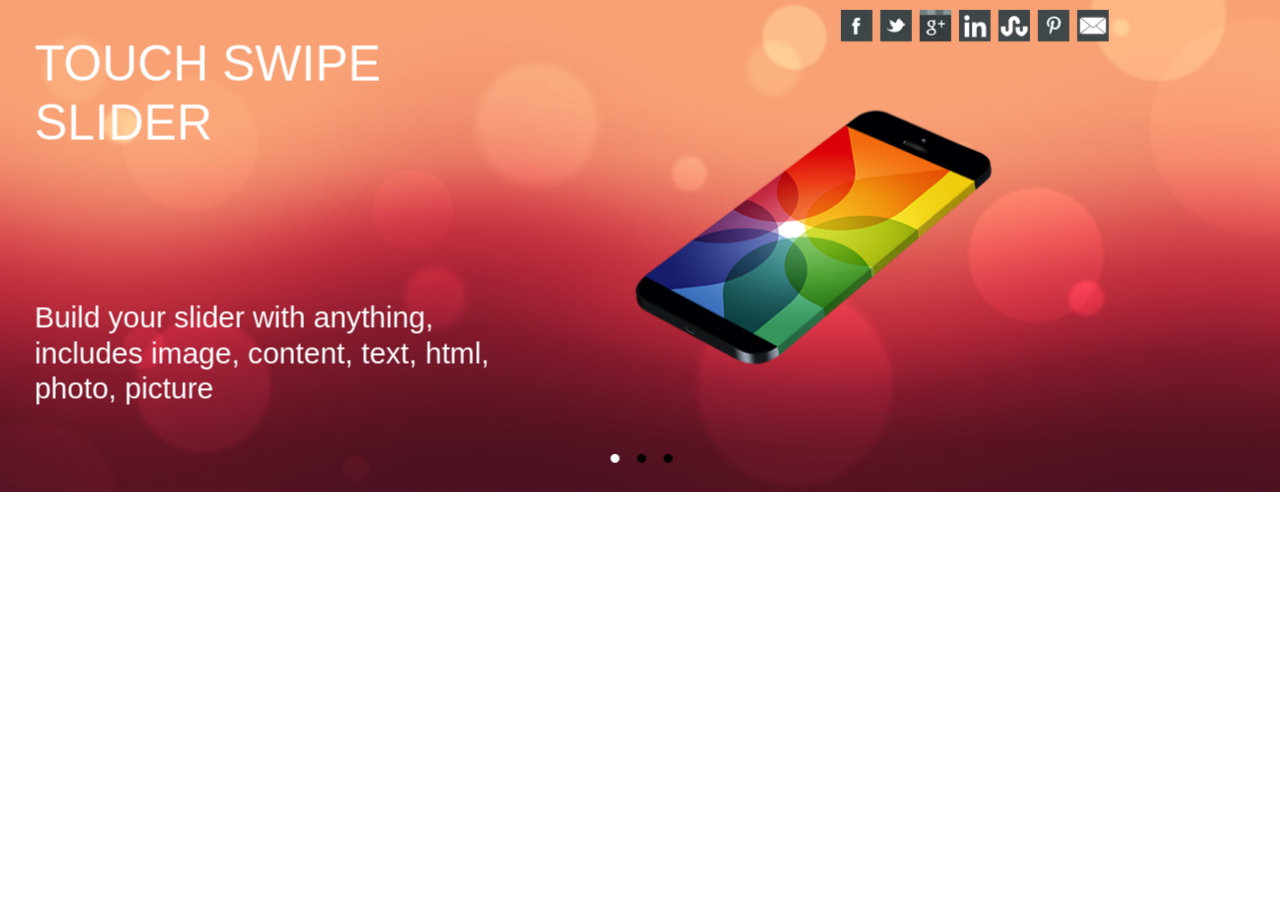
<file: jssor slideshow/demos-jquery/full-width-slider.source.html>
﻿<!DOCTYPE html>
<html>
<head>
    <meta charset="utf-8">
    <meta name="viewport" content="width=device-width">
    <title>Full Width Slider - Jssor Slider, Slideshow</title>
</head>
<body style="padding:0px; margin:0px; font-family:Arial, Verdana;background-color:#fff;">
    <!-- it works the same with all jquery version from 1.x to 2.x -->
    <script type="text/javascript" src="../js/jquery-1.9.1.min.js"></script>
    <!-- use jssor.slider.mini.js (40KB) or jssor.sliderc.mini.js (32KB, with caption, no slideshow) or jssor.sliders.mini.js (28KB, no caption, no slideshow) instead for release -->
    <!-- jssor.slider.mini.js = jssor.sliderc.mini.js = jssor.sliders.mini.js = (jssor.js + jssor.slider.js) -->
    <script type="text/javascript" src="../js/jssor.js"></script>
    <script type="text/javascript" src="../js/jssor.slider.js"></script>
    <script>
        jQuery(document).ready(function ($) {

            var _CaptionTransitions = [];
            _CaptionTransitions["L"] = { $Duration: 900, x: 0.6, $Easing: { $Left: $JssorEasing$.$EaseInOutSine }, $Opacity: 2 };
            _CaptionTransitions["R"] = { $Duration: 900, x: -0.6, $Easing: { $Left: $JssorEasing$.$EaseInOutSine }, $Opacity: 2 };
            _CaptionTransitions["T"] = { $Duration: 900, y: 0.6, $Easing: { $Top: $JssorEasing$.$EaseInOutSine }, $Opacity: 2 };
            _CaptionTransitions["B"] = { $Duration: 900, y: -0.6, $Easing: { $Top: $JssorEasing$.$EaseInOutSine }, $Opacity: 2 };
            _CaptionTransitions["ZMF|10"] = { $Duration: 900, $Zoom: 11, $Easing: { $Zoom: $JssorEasing$.$EaseOutQuad, $Opacity: $JssorEasing$.$EaseLinear }, $Opacity: 2 };
            _CaptionTransitions["RTT|10"] = { $Duration: 900, $Zoom: 11, $Rotate: 1, $Easing: { $Zoom: $JssorEasing$.$EaseOutQuad, $Opacity: $JssorEasing$.$EaseLinear, $Rotate: $JssorEasing$.$EaseInExpo }, $Opacity: 2, $Round: { $Rotate: 0.8} };
            _CaptionTransitions["RTT|2"] = { $Duration: 900, $Zoom: 3, $Rotate: 1, $Easing: { $Zoom: $JssorEasing$.$EaseInQuad, $Opacity: $JssorEasing$.$EaseLinear, $Rotate: $JssorEasing$.$EaseInQuad }, $Opacity: 2, $Round: { $Rotate: 0.5} };
            _CaptionTransitions["RTTL|BR"] = { $Duration: 900, x: -0.6, y: -0.6, $Zoom: 11, $Rotate: 1, $Easing: { $Left: $JssorEasing$.$EaseInCubic, $Top: $JssorEasing$.$EaseInCubic, $Zoom: $JssorEasing$.$EaseInCubic, $Opacity: $JssorEasing$.$EaseLinear, $Rotate: $JssorEasing$.$EaseInCubic }, $Opacity: 2, $Round: { $Rotate: 0.8} };
            _CaptionTransitions["CLIP|LR"] = { $Duration: 900, $Clip: 15, $Easing: { $Clip: $JssorEasing$.$EaseInOutCubic }, $Opacity: 2 };
            _CaptionTransitions["MCLIP|L"] = { $Duration: 900, $Clip: 1, $Move: true, $Easing: { $Clip: $JssorEasing$.$EaseInOutCubic} };
            _CaptionTransitions["MCLIP|R"] = { $Duration: 900, $Clip: 2, $Move: true, $Easing: { $Clip: $JssorEasing$.$EaseInOutCubic} };

            var options = {
                $FillMode: 2,                                       //[Optional] The way to fill image in slide, 0 stretch, 1 contain (keep aspect ratio and put all inside slide), 2 cover (keep aspect ratio and cover whole slide), 4 actual size, 5 contain for large image, actual size for small image, default value is 0
                $AutoPlay: true,                                    //[Optional] Whether to auto play, to enable slideshow, this option must be set to true, default value is false
                $AutoPlayInterval: 4000,                            //[Optional] Interval (in milliseconds) to go for next slide since the previous stopped if the slider is auto playing, default value is 3000
                $PauseOnHover: 1,                                   //[Optional] Whether to pause when mouse over if a slider is auto playing, 0 no pause, 1 pause for desktop, 2 pause for touch device, 3 pause for desktop and touch device, 4 freeze for desktop, 8 freeze for touch device, 12 freeze for desktop and touch device, default value is 1

                $ArrowKeyNavigation: true,   			            //[Optional] Allows keyboard (arrow key) navigation or not, default value is false
                $SlideEasing: $JssorEasing$.$EaseOutQuint,          //[Optional] Specifies easing for right to left animation, default value is $JssorEasing$.$EaseOutQuad
                $SlideDuration: 800,                               //[Optional] Specifies default duration (swipe) for slide in milliseconds, default value is 500
                $MinDragOffsetToSlide: 20,                          //[Optional] Minimum drag offset to trigger slide , default value is 20
                //$SlideWidth: 600,                                 //[Optional] Width of every slide in pixels, default value is width of 'slides' container
                //$SlideHeight: 300,                                //[Optional] Height of every slide in pixels, default value is height of 'slides' container
                $SlideSpacing: 0, 					                //[Optional] Space between each slide in pixels, default value is 0
                $DisplayPieces: 1,                                  //[Optional] Number of pieces to display (the slideshow would be disabled if the value is set to greater than 1), the default value is 1
                $ParkingPosition: 0,                                //[Optional] The offset position to park slide (this options applys only when slideshow disabled), default value is 0.
                $UISearchMode: 1,                                   //[Optional] The way (0 parellel, 1 recursive, default value is 1) to search UI components (slides container, loading screen, navigator container, arrow navigator container, thumbnail navigator container etc).
                $PlayOrientation: 1,                                //[Optional] Orientation to play slide (for auto play, navigation), 1 horizental, 2 vertical, 5 horizental reverse, 6 vertical reverse, default value is 1
                $DragOrientation: 1,                                //[Optional] Orientation to drag slide, 0 no drag, 1 horizental, 2 vertical, 3 either, default value is 1 (Note that the $DragOrientation should be the same as $PlayOrientation when $DisplayPieces is greater than 1, or parking position is not 0)

                $CaptionSliderOptions: {                            //[Optional] Options which specifies how to animate caption
                    $Class: $JssorCaptionSlider$,                   //[Required] Class to create instance to animate caption
                    $CaptionTransitions: _CaptionTransitions,       //[Required] An array of caption transitions to play caption, see caption transition section at jssor slideshow transition builder
                    $PlayInMode: 1,                                 //[Optional] 0 None (no play), 1 Chain (goes after main slide), 3 Chain Flatten (goes after main slide and flatten all caption animations), default value is 1
                    $PlayOutMode: 3                                 //[Optional] 0 None (no play), 1 Chain (goes before main slide), 3 Chain Flatten (goes before main slide and flatten all caption animations), default value is 1
                },

                $BulletNavigatorOptions: {                          //[Optional] Options to specify and enable navigator or not
                    $Class: $JssorBulletNavigator$,                 //[Required] Class to create navigator instance
                    $ChanceToShow: 2,                               //[Required] 0 Never, 1 Mouse Over, 2 Always
                    $AutoCenter: 1,                                 //[Optional] Auto center navigator in parent container, 0 None, 1 Horizontal, 2 Vertical, 3 Both, default value is 0
                    $Steps: 1,                                      //[Optional] Steps to go for each navigation request, default value is 1
                    $Lanes: 1,                                      //[Optional] Specify lanes to arrange items, default value is 1
                    $SpacingX: 8,                                   //[Optional] Horizontal space between each item in pixel, default value is 0
                    $SpacingY: 8,                                   //[Optional] Vertical space between each item in pixel, default value is 0
                    $Orientation: 1                                 //[Optional] The orientation of the navigator, 1 horizontal, 2 vertical, default value is 1
                },

                $ArrowNavigatorOptions: {                           //[Optional] Options to specify and enable arrow navigator or not
                    $Class: $JssorArrowNavigator$,                  //[Requried] Class to create arrow navigator instance
                    $ChanceToShow: 1,                               //[Required] 0 Never, 1 Mouse Over, 2 Always
                    $AutoCenter: 2,                                 //[Optional] Auto center arrows in parent container, 0 No, 1 Horizontal, 2 Vertical, 3 Both, default value is 0
                    $Steps: 1                                       //[Optional] Steps to go for each navigation request, default value is 1
                }
            };

            var jssor_slider1 = new $JssorSlider$("slider1_container", options);

            //responsive code begin
            //you can remove responsive code if you don't want the slider scales while window resizes
            function ScaleSlider() {
                var bodyWidth = document.body.clientWidth;
                if (bodyWidth)
                    jssor_slider1.$ScaleWidth(Math.min(bodyWidth, 1920));
                else
                    window.setTimeout(ScaleSlider, 30);
            }

            ScaleSlider();

            if (!navigator.userAgent.match(/(iPhone|iPod|iPad|BlackBerry|IEMobile)/)) {
                $(window).bind('resize', ScaleSlider);
            }


            //if (navigator.userAgent.match(/(iPhone|iPod|iPad)/)) {
            //    $(window).bind("orientationchange", ScaleSlider);
            //}
            //responsive code end
        });
    </script>
    <!-- Jssor Slider Begin -->
    <!-- You can move inline styles to css file or css block. -->
    <div id="slider1_container" style="position: relative; margin: 0 auto;
        top: 0px; left: 0px; width: 1300px; height: 500px; overflow: hidden;">
        <!-- Loading Screen -->
        <div u="loading" style="position: absolute; top: 0px; left: 0px;">
            <div style="filter: alpha(opacity=70); opacity: 0.7; position: absolute; display: block;
                top: 0px; left: 0px; width: 100%; height: 100%;">
            </div>
            <div style="position: absolute; display: block; background: url(../img/loading.gif) no-repeat center center;
                top: 0px; left: 0px; width: 100%; height: 100%;">
            </div>
        </div>
        <!-- Slides Container -->
        <div u="slides" style="cursor: move; position: absolute; left: 0px; top: 0px; width: 1300px;
            height: 500px; overflow: hidden;">
            <div>
                <img u="image" src="../img/1920/red.jpg" />
                <div u="caption" t="NO" t3="RTT|2" r3="137.5%" du3="3000" d3="500" style="position: absolute; width: 445px; height: 300px; top: 100px; left: 600px;">
                    <img src="../img/new-site/c-phone.png" style="position: absolute; width: 445px; height: 300px; top: 0px; left: 0px;" />
                    <img u="caption" t="CLIP|LR" du="4000" t2="NO" src="../img/new-site/c-jssor-slider.png" style="position: absolute; width: 102px; height: 78px; top: 70px; left: 130px;" />
                    <img u="caption" t="ZMF|10" t2="NO" src="../img/new-site/c-text.png" style="position: absolute; width: 80px; height: 53px; top: 153px; left: 163px;" />
                    <img u="caption" t="RTT|10" t2="NO" src="../img/new-site/c-fruit.png" style="position: absolute; width: 140px; height: 90px; top: 60px; left: 220px;" />
                    <img u="caption" t="T" du="4000" t2="NO" src="../img/new-site/c-navigator.png" style="position: absolute; width: 200px; height: 155px; top: 57px; left: 121px;" />
                </div>
                <div u="caption" t="RTT|2" r="-75%" du="1600" d="2500" t2="NO" style="position: absolute; width: 470px; height: 220px; top: 120px; left: 650px;">
                    <img src="../img/new-site/c-phone-horizontal.png" style="position: absolute; width: 470px; height: 220px; top: 0px; left: 0px;" />
                    <img u="caption" t3="MCLIP|L" du3="2000" src="../img/new-site/c-slide-1.jpg" style="position: absolute; width: 379px; height: 213px; top: 4px; left: 45px;" />
                    <img u="caption" t="MCLIP|R" du="2000" t2="NO" src="../img/new-site/c-slide-3.jpg" style="position: absolute; width: 379px; height: 213px; top: 4px; left: 45px;" />
                    <img u="caption" t="RTTL|BR" x="500%" y="500%" du="1000" d="-3000" r="-30%" t3="L" x3="70%" du3="1600" src="../img/new-site/c-finger-pointing.png" style="position: absolute; width: 257px; height: 300px; top: 80px; left: 200px;" />
                    <img src="../img/new-site/c-navigator-horizontal.png" style="position: absolute; width: 379px; height: 213px; top: 4px; left: 45px;" />
                </div>
                <div style="position: absolute; width: 480px; height: 120px; top: 30px; left: 30px; padding: 5px;
                    text-align: left; line-height: 60px; text-transform: uppercase; font-size: 50px;
                        color: #FFFFFF;">Touch Swipe Slider
                </div>
                <div style="position: absolute; width: 480px; height: 120px; top: 300px; left: 30px; padding: 5px;
                    text-align: left; line-height: 36px; font-size: 30px;
                        color: #FFFFFF;">
                        Build your slider with anything, includes image, content, text, html, photo, picture
                </div>
            </div>
            <div>
                <img u="image" src="../img/1920/purple.jpg" />
                <div style="position: absolute; width: 480px; height: 120px; top: 30px; left: 30px; padding: 5px;
                    text-align: left; line-height: 60px; text-transform: uppercase; font-size: 50px;
                        color: #FFFFFF;">Touch Swipe Slider
                </div>
                <div style="position: absolute; width: 480px; height: 120px; top: 300px; left: 30px; padding: 5px;
                    text-align: left; line-height: 36px; font-size: 30px;
                        color: #FFFFFF;">
                        Build your slider with anything, includes image, content, text, html, photo, picture
                </div>
            </div>
            <div>
                <img u="image" src="../img/1920/blue.jpg" />
                <div style="position: absolute; width: 480px; height: 120px; top: 30px; left: 30px; padding: 5px;
                    text-align: left; line-height: 60px; text-transform: uppercase; font-size: 50px;
                        color: #FFFFFF;">Touch Swipe Slider
                </div>
                <div style="position: absolute; width: 480px; height: 120px; top: 300px; left: 30px; padding: 5px;
                    text-align: left; line-height: 36px; font-size: 30px;
                        color: #FFFFFF;">
                        Build your slider with anything, includes image, content, text, html, photo, picture
                </div>
            </div>
            <!-- Example to add fixed static share buttons in slider BEGIN -->
            <!-- Remove it if no need -->
            <!-- Share Button Styles -->
            <style>
                .share-icon {
                    display: inline-block;
                    float: left;
                    margin: 4px;
                    width: 32px;
                    height: 32px;
                    cursor: pointer;
                    vertical-align: middle;
                    background-image: url(../img/share/share-icons.png);
                }

                .share-facebook {
                    background-position: 0px 0px;
                }

                    .share-facebook:hover {
                        background-position: 0px -40px;
                    }

        .share-twitter {
            background-position: -40px 0px;
        }

            .share-twitter:hover {
                background-position: -40px -40px;
            }

        .share-pinterest {
            background-position: -80px 0px;
        }

            .share-pinterest:hover {
                background-position: -80px -40px;
            }

                .share-linkedin {
                    background-position: -240px 0px;
                }

                    .share-linkedin:hover {
                        background-position: -240px -40px;
                    }


                .share-googleplus {
                    background-position: -120px 0px;
                }

                    .share-googleplus:hover {
                        background-position: -120px -40px;
                    }


        .share-stumbleupon {
            background-position: -360px 0px;
        }

            .share-stumbleupon:hover {
                background-position: -360px -40px;
            }

                .share-email {
                    background-position: -320px 0px;
                }

                    .share-email:hover {
                        background-position: -320px -40px;
                    }
            </style>

            <!-- Example to add fixed static share buttons in slider BEGIN -->
            <!-- Remove it if no need -->
            <div u="any" style="position: absolute; display: block; top: 6px; right: 170px; width: 280px; height: 40px;">


                <a class="share-icon share-facebook" target="_blank" href="http://www.facebook.com/sharer.php?u=http://jssor.com" title="Share on Facebook"></a>
                <a class="share-icon share-twitter" target="_blank" href="http://twitter.com/share?url=http://jssor.com&text=jQuery%20Image%20Slider/Slideshow/Carousel/Gallery/Banner%20javascript+html%20TOUCH%20SWIPE%20Responsive" title="Share on Twitter"></a>
                <a class="share-icon share-googleplus" target="_blank" href="https://plus.google.com/share?url=http://jssor.com" title="Share on Google Plus"></a>
                <a class="share-icon share-linkedin" target="_blank" href="http://www.linkedin.com/shareArticle?mini=true&url=http://jssor.com" title="Share on LinkedIn"></a>
                <a class="share-icon share-stumbleupon" target="_blank" href="http://www.stumbleupon.com/submit?url=http://jssor.com&title=jQuery%20Image%20Slider/Slideshow/Carousel/Gallery/Banner%20javascript+html%20TOUCH%20SWIPE%20Responsive" title="Share on StumbleUpon"></a>
                <a class="share-icon share-pinterest" target="_blank" href="http://pinterest.com/pin/create/button/?url=http://jssor.com&media=http://jssor.com/img/site/jssor.slider.jpg&description=jQuery%20Image%20Slider/Slideshow/Carousel/Gallery/Banner%20javascript+html%20TOUCH%20SWIPE%20Responsive" title="Share on Pinterst"></a>
                <a class="share-icon share-email" target="_blank" href="mailto:?Subject=Jssor%20Slider&Body=Highly%20recommended%20jQuery%20Image%20Slider/Slideshow/Carousel/Gallery/Banner%20javascript+html%20TOUCH%20SWIPE%20Responsive%20http://jssor.com" title="Share by Email"></a>
            </div>
            <!-- Example to add fixed static share buttons in slider END -->
        </div>
                
        <!-- Bullet Navigator Skin Begin -->
        <style>
            /* jssor slider bullet navigator skin 21 css */
            /*
            .jssorb21 div           (normal)
            .jssorb21 div:hover     (normal mouseover)
            .jssorb21 .av           (active)
            .jssorb21 .av:hover     (active mouseover)
            .jssorb21 .dn           (mousedown)
            */
            .jssorb21 div, .jssorb21 div:hover, .jssorb21 .av
            {
                background: url(../img/b21.png) no-repeat;
                overflow:hidden;
                cursor: pointer;
            }
            .jssorb21 div { background-position: -5px -5px; }
            .jssorb21 div:hover, .jssorb21 .av:hover { background-position: -35px -5px; }
            .jssorb21 .av { background-position: -65px -5px; }
            .jssorb21 .dn, .jssorb21 .dn:hover { background-position: -95px -5px; }
        </style>
        <!-- bullet navigator container -->
        <div u="navigator" class="jssorb21" style="position: absolute; bottom: 26px; left: 6px;">
            <!-- bullet navigator item prototype -->
            <div u="prototype" style="POSITION: absolute; WIDTH: 19px; HEIGHT: 19px; text-align:center; line-height:19px; color:White; font-size:12px;"></div>
        </div>
        <!-- Bullet Navigator Skin End -->

        <!-- Arrow Navigator Skin Begin -->
        <style>
            /* jssor slider arrow navigator skin 21 css */
            /*
            .jssora21l              (normal)
            .jssora21r              (normal)
            .jssora21l:hover        (normal mouseover)
            .jssora21r:hover        (normal mouseover)
            .jssora21ldn            (mousedown)
            .jssora21rdn            (mousedown)
            */
            .jssora21l, .jssora21r, .jssora21ldn, .jssora21rdn
            {
            	position: absolute;
            	cursor: pointer;
            	display: block;
                background: url(../img/a21.png) center center no-repeat;
                overflow: hidden;
            }
            .jssora21l { background-position: -3px -33px; }
            .jssora21r { background-position: -63px -33px; }
            .jssora21l:hover { background-position: -123px -33px; }
            .jssora21r:hover { background-position: -183px -33px; }
            .jssora21ldn { background-position: -243px -33px; }
            .jssora21rdn { background-position: -303px -33px; }
        </style>
        <!-- Arrow Left -->
        <span u="arrowleft" class="jssora21l" style="width: 55px; height: 55px; top: 123px; left: 8px;">
        </span>
        <!-- Arrow Right -->
        <span u="arrowright" class="jssora21r" style="width: 55px; height: 55px; top: 123px; right: 8px">
        </span>
        <!-- Arrow Navigator Skin End -->
        <a style="display: none" href="http://www.jssor.com">jquery slider example</a>
    </div>
    <!-- Jssor Slider End -->
</body>
</html>
</file>
<file: css/main.css>
.features {
    float: right;
    width: 300px;
    padding-left: 20px;
}
.features .heading {
    font-size: 14px;
    font-weight: bold;
}

.drop {
    padding: 15px;
    border: 2px #f1f1f1 dashed;
    border-radius: 5px;
    line-height: 34px;
}
.drop.drag-over {
    background: #5CB85C;
    color: #fff
}
.transfer-box {
    margin-bottom: 5px;
}
.transfer-box .progress {
    margin-bottom: 0;
}

.thumbnail {
    line-height: 20px;
    margin-bottom: 5px;
    overflow: hidden;
    word-break: normal;
}
.thumbnail img {
    max-width: 200px;
    max-height: 150px;
}

.gallery-box {
    width: 200px;
    padding: 5px;
    margin: 7px;
    float: left;
    min-height: 200px;
    border: 1px solid #ddd;
    overflow: hidden;
}
.gallery-box .progress {
    margin-bottom: 0;
}
.gallery-box .thumbnail {
    height: 188px;
    width: 188px;
}
.gallery-box .title {
    height: 22px;
    overflow: hidden;
    display: block;
}

.borderMain {
    padding: 15px;
    border: 2px #f1f1f1 solid;
    border-radius: 5px;
    line-height: 34px;
}
</file>
